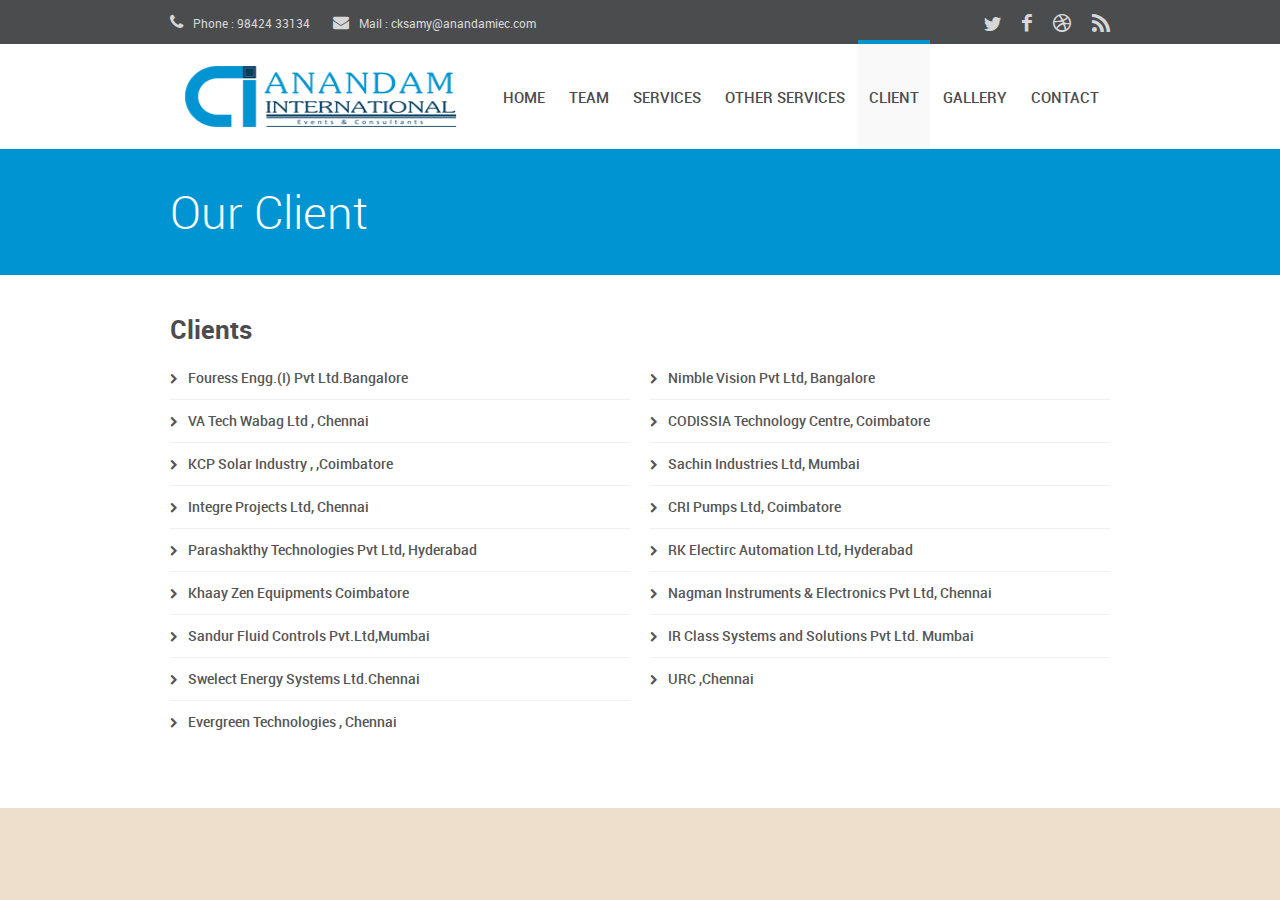
<file: client.html>
<!DOCTYPE html>
<html lang="en">

<!-- Mirrored from anandamiec.in/client.html by HTTrack Website Copier/3.x [XR&CO'2017], Sat, 12 Sep 2020 14:41:40 GMT -->

<head>
    <!-- Basic Page Needs -->
    <meta charset="utf-8">
    <title>Anandam International :: Our Client </title>
    <meta name="description" content="Invention Theme for corporate and creative sites, responsive and clean layout, more than color skins">
    <meta name="author" content="">
    <!-- Mobile Specific Metas -->
    <meta name="viewport" content="width=device-width, initial-scale=1, maximum-scale=1">
    <!-- Main Style -->
    <link rel="stylesheet" href="css/style.css">
    <!-- Color Style -->
    <link rel="stylesheet" href="css/skins/colors/red.css" name="colors">
    <!-- Layout Style -->
    <link rel="stylesheet" href="css/layout/wide.css" name="layout">
    <!-- Style Switcher Box -->
    <link rel="stylesheet" href="css/switcher/style.css">
    <!--[if lt IE 9]>
      <script src="js/html5.js"></script>
  <![endif]-->
    <!-- Favicons -->
    <link rel="shortcut icon" href="images/favicon.html">
</head>

<body>
    <div id="wrap" class="boxed">
        <header>
            <div class="top-bar">
                <div class="container clearfix">
                    <div class="slidedown">

                        <div class="eight columns">
                            <div class="phone-mail">
                                <a><i class="icon-phone"></i> Phone : 98424 33134</a>
                                <a href="info%40website.html"><i class="icon-envelope-alt"></i> Mail : cksamy@anandamiec.com</a>
                            </div>
                            <!-- End phone-mail -->
                        </div>
                        <div class="eight columns">
                            <div class="social">
                                <a href="#"><i class="social_icon-twitter s-14"></i></a>
                                <a href="#"><i class="social_icon-facebook s-18"></i></a>
                                <a href="#"><i class="social_icon-dribbble s-18"></i></a>
                                <a href="#"><i class="social_icon-rss s-18"></i></a>
                            </div>
                        </div>
                        <!-- End social-icons -->

                    </div>
                    <!-- End slidedown -->
                </div>
                <!-- End Container -->

            </div>
            <!-- End top-bar -->

            <div class="main-header">
                <div class="container clearfix">
                    <a href="#" class="down-button"><i class="icon-angle-down"></i></a>
                    <!-- this appear on small devices -->
                    <div class="one-third column">
                        <div class="logo">
                            <a href="index-2.html">
                                <img src="images/logo.png" alt="Invention - Creative Responsive Theme" />
                            </a>
                        </div>
                    </div>
                    <!-- End Logo -->

                    <div class="two-thirds column">
                        <nav id="menu" class="navigation" role="navigation">
                            <a href="#">Show navigation</a>
                            <!-- this appear on small devices -->
                            <ul id="nav">
                                <li><a href="index-3.html">Home</a></li>
                                <li><a href="team.html">Team</a></li>
                                <li><a href="our-services.html">Services</a></li>
                                <li><a href="other-services.html">Other Services</a></li>
                                <li class="active"><a href="client.html">Client</a></li>
                                <li><a href="gallery.html">Gallery</a></li>
                                <li><a href="contact.html">Contact</a></li>
                            </ul>
                        </nav>
                    </div>
                    <!-- End Menu -->

                </div>
                <!-- End Container -->
            </div>
            <!-- End main-header -->

        </header>
        <!-- <<< End Header >>> -->

        <div class="page-title">
            <div class="container clearfix">

                <div class="sixteen columns">
                    <h1>Our Client</h1>
                </div>

            </div>
            <!-- End Container -->
        </div>

        <div class="container main-content clearfix">

            <div style="float:left; width: 100%;">

                <div class="eight columns sidebar bottom-3">
                    <div class="widget categories">
                        <h3 class="title bottom-1">Clients</h3>
                        <!-- Title Widget -->
                        <ul class="arrow-list">
                            <li>Fouress Engg.(I) Pvt Ltd.Bangalore</li>
                            <li>VA Tech Wabag Ltd , Chennai</li>
                            <li>KCP Solar Industry , ,Coimbatore </li>
                            <li>Integre Projects Ltd, Chennai</li>
                            <li> Parashakthy Technologies Pvt Ltd, Hyderabad </li>
                            <li>Khaay Zen Equipments Coimbatore</li>
                            <li>Sandur Fluid Controls Pvt.Ltd,Mumbai</li>
                            <li>Swelect Energy Systems Ltd.Chennai</li>
                            <li>Evergreen Technologies , Chennai </li>
                        </ul>
                        <!-- End arrow-list -->
                    </div>
                </div>

                <div class="eight columns sidebar bottom-3">
                    <div class="widget categories">
                        <h3 class="title bottom-1">&nbsp;</h3>
                        <!-- Title Widget -->
                        <ul class="arrow-list">
                            <li>Nimble Vision Pvt Ltd, Bangalore</li>
                            <li>CODISSIA Technology Centre, Coimbatore</li>
                            <li>Sachin Industries Ltd, Mumbai</li>
                            <li>CRI Pumps Ltd, Coimbatore </li>
                            <li>RK Electirc Automation Ltd, Hyderabad</li>
                            <li>Nagman Instruments & Electronics Pvt Ltd, Chennai</li>
                            <li>IR Class Systems and Solutions Pvt Ltd. Mumbai</li>
                            <li>URC ,Chennai </li>
                        </ul>
                        <!-- End arrow-list -->
                    </div>
                </div>

            </div>



        </div>


        <!-- <<< End Footer >>> -->

    </div>
    <!-- End wrap -->

    <!-- Start JavaScript -->
    <script src="js/jquery-1.9.1.min.js"></script>
    <!-- jQuery library -->
    <script src="js/jquery.easing.1.3.min.js"></script>
    <!-- jQuery Easing -->
    <script src="js/jquery-ui/jquery.ui.core.js"></script>
    <!-- jQuery Ui Core-->
    <script src="js/jquery-ui/jquery.ui.widget.js"></script>
    <!-- jQuery Ui Widget -->
    <script src="js/jquery-ui/jquery.ui.accordion.js"></script>
    <!-- jQuery Ui accordion-->
    <script src="js/jquery-cookie.js"></script>
    <!-- jQuery cookie -->
    <script src="js/ddsmoothmenu.js"></script>
    <!-- Nav Menu ddsmoothmenu -->
    <script src="js/jquery.flexslider.js"></script>
    <!-- Flex Slider  -->
    <script src="js/colortip.js"></script>
    <!-- Colortip Tooltip Plugin  -->
    <script src="js/tytabs.js"></script>
    <!-- jQuery Plugin tytabs  -->
    <script src="js/jquery.ui.totop.js"></script>
    <!-- UItoTop plugin  -->
    <script src="js/carousel.js"></script>
    <!-- jQuery Carousel  -->
    <script src="js/jquery.isotope.min.js"></script>
    <!-- Isotope Filtering  -->
    <script src="js/twitter/jquery.tweet.js"></script>
    <!-- jQuery Tweets -->
    <script src="js/jflickrfeed.min.js"></script>
    <!-- jQuery Flickr -->
    <script src="js/social-options.js"></script>
    <!-- social options , twitter, flickr.. -->
    <script src="js/doubletaptogo.js"></script>
    <!-- Touch-friendly Script  -->
    <script src="js/fancybox/jquery.fancybox.js"></script>
    <!-- jQuery FancyBox -->
    <script src="js/jquery.sticky.js"></script>
    <!-- jQuery Sticky -->
    <script src="js/custom.js"></script>
    <!-- Custom Js file for javascript in html -->
    <!-- End JavaScript -->

</body>

<!-- Mirrored from anandamiec.in/client.html by HTTrack Website Copier/3.x [XR&CO'2017], Sat, 12 Sep 2020 14:41:40 GMT -->

</html>
</file>
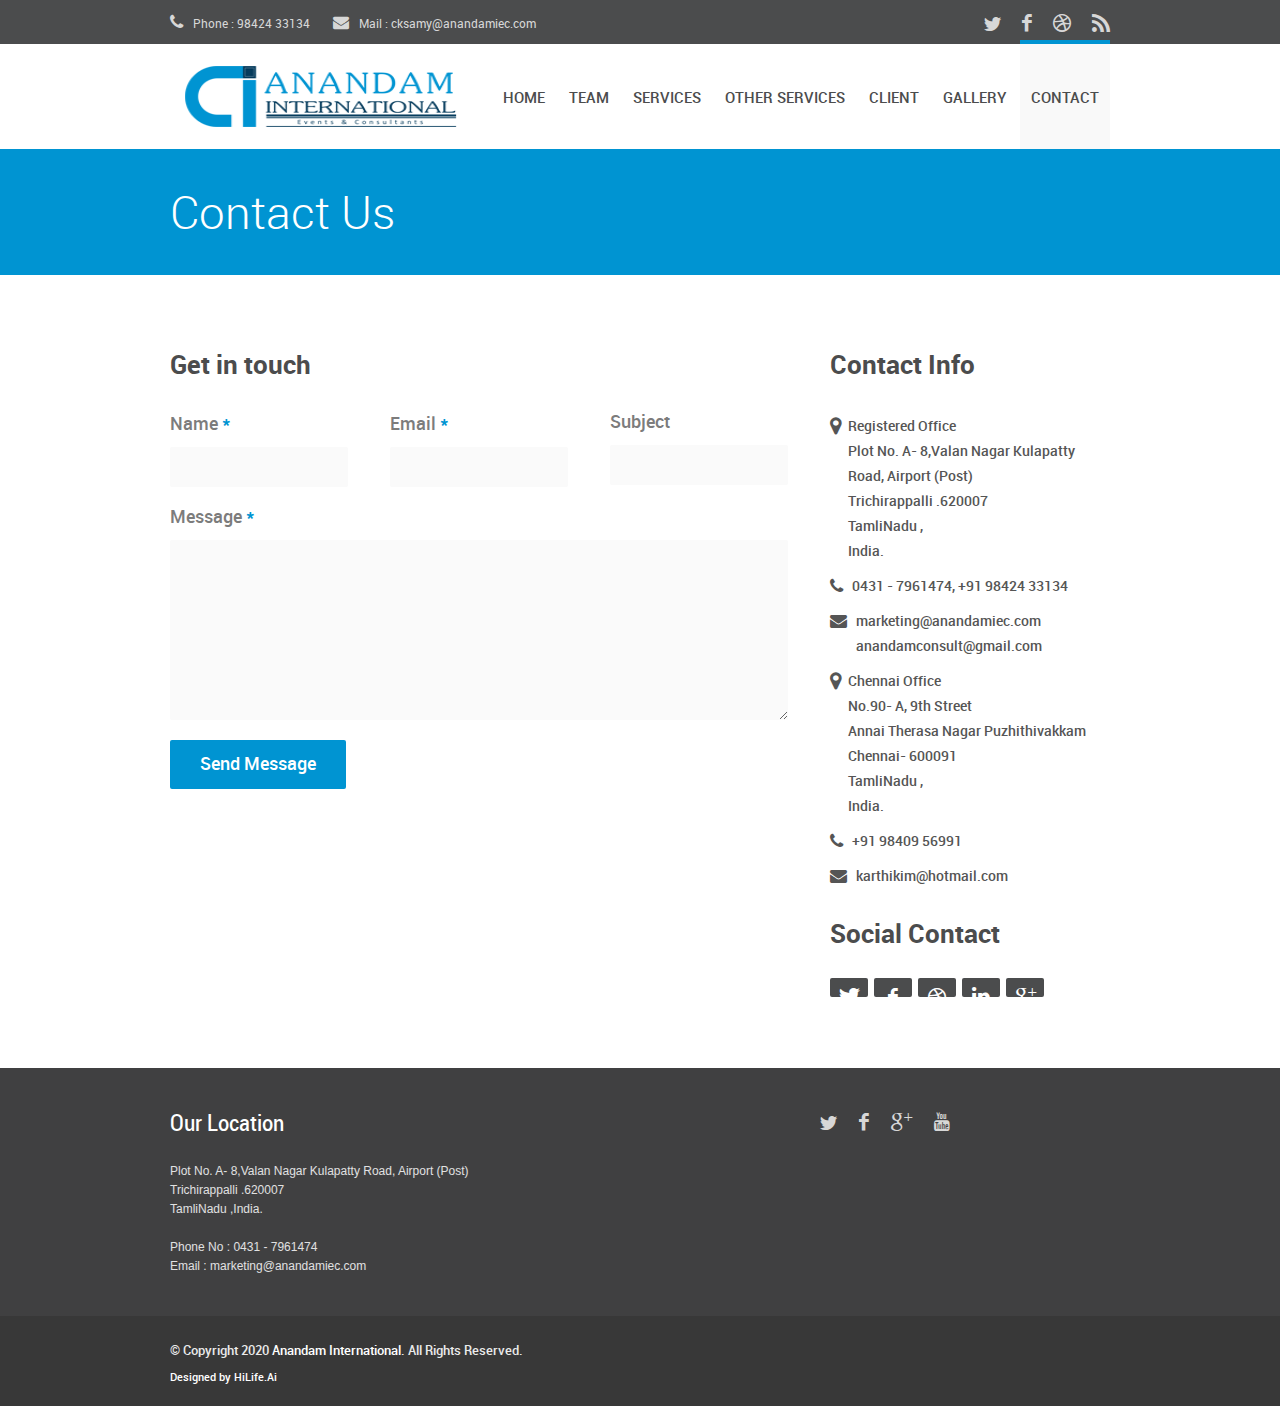
<file: contact.html>
<!DOCTYPE html>
<html lang="en">

<!-- Mirrored from anandamiec.in/contact.html by HTTrack Website Copier/3.x [XR&CO'2017], Sat, 12 Sep 2020 14:45:21 GMT -->

<head>
    <!-- Basic Page Needs -->
    <meta charset="utf-8">
    <title>Anandam International :: Contact Us </title>
    <meta name="description" content="Invention Theme for corporate and creative sites, responsive and clean layout, more than color skins">
    <meta name="author" content="">
    <!-- Mobile Specific Metas -->
    <meta name="viewport" content="width=device-width, initial-scale=1, maximum-scale=1">
    <!-- Main Style -->
    <link rel="stylesheet" href="css/style.css">
    <!-- Color Style -->
    <link rel="stylesheet" href="css/skins/colors/red.css" name="colors">
    <!-- Layout Style -->
    <link rel="stylesheet" href="css/layout/wide.css" name="layout">
    <!-- Style Switcher Box -->
    <link rel="stylesheet" href="css/switcher/style.css">
    <!--[if lt IE 9]>
      <script src="js/html5.js"></script>
  <![endif]-->
    <!-- Favicons -->
    <link rel="shortcut icon" href="images/favicon.html">
</head>

<body>
    <div id="wrap" class="boxed">
        <header>
            <div class="top-bar">
                <div class="container clearfix">
                    <div class="slidedown">

                        <div class="eight columns">
                            <div class="phone-mail">
                                <a><i class="icon-phone"></i> Phone : 98424 33134</a>
                                <a href="info%40website.html"><i class="icon-envelope-alt"></i> Mail : cksamy@anandamiec.com</a>
                            </div>
                            <!-- End phone-mail -->
                        </div>
                        <div class="eight columns">
                            <div class="social">
                                <a href="#"><i class="social_icon-twitter s-14"></i></a>
                                <a href="#"><i class="social_icon-facebook s-18"></i></a>
                                <a href="#"><i class="social_icon-dribbble s-18"></i></a>
                                <a href="#"><i class="social_icon-rss s-18"></i></a>
                            </div>
                        </div>
                        <!-- End social-icons -->

                    </div>
                    <!-- End slidedown -->
                </div>
                <!-- End Container -->

            </div>
            <!-- End top-bar -->

            <div class="main-header">
                <div class="container clearfix">
                    <a href="#" class="down-button"><i class="icon-angle-down"></i></a>
                    <!-- this appear on small devices -->
                    <div class="one-third column">
                        <div class="logo">
                            <a href="index-2.html">
                                <img src="images/logo.png" alt="Invention - Creative Responsive Theme" />
                            </a>
                        </div>
                    </div>
                    <!-- End Logo -->

                    <div class="two-thirds column">
                        <nav id="menu" class="navigation" role="navigation">
                            <a href="#">Show navigation</a>
                            <!-- this appear on small devices -->
                            <ul id="nav">
                                <li><a href="index-3.html">Home</a></li>
                                <li><a href="team.html">Team</a></li>
                                <li><a href="our-services.html">Services</a></li>
                                <li><a href="other-services.html">Other Services</a></li>
                                <li><a href="client.html">Client</a></li>
                                <li><a href="gallery.html">Gallery</a></li>
                                <li class="active"><a href="contact.html">Contact</a></li>
                            </ul>
                        </nav>
                    </div>
                    <!-- End Menu -->

                </div>
                <!-- End Container -->
            </div>
            <!-- End main-header -->

        </header>
        <!-- <<< End Header >>> -->

        <div class="page-title">
            <div class="container clearfix">

                <div class="sixteen columns">
                    <h1>Contact Us</h1>
                </div>

            </div>
            <!-- End Container -->
        </div>


        <div class="container main-content clearfix">

            <div class="eleven columns top-3 bottom-2">
                <h3 class="title bottom-2">Get in touch</h3>

                <div id="note"></div>
                <!-- End notification -->

                <div id="fields">

                    <form id="ajax-contact-form" action="#">

                        <div class="form-box">
                            <label>Name <small>*</small></label>
                            <input type="text" name="name" class="text">
                        </div>
                        <!-- End Box -->

                        <div class="form-box">
                            <label>Email <small>*</small></label>
                            <input type="text" name="email" class="text">
                        </div>
                        <!-- End Box -->

                        <div class="form-box last">
                            <label>Subject </label>
                            <input type="text" name="subject" class="text">
                        </div>
                        <!-- End Box -->

                        <div class="form-box big">
                            <label>Message <small>*</small></label>
                            <textarea name="message"></textarea>
                        </div>
                        <!-- End Box -->

                        <div class="clearfix"></div>

                        <input type="submit" value="Send Message" class="button medium color" />

                    </form>

                </div>
                <!-- End fields -->

            </div>

            <div class="five columns top-3 bottom-2">
                <h3 class="title bottom-2">Contact Info</h3>

                <ul class="address-info">
                    <li><b>Registered Office</b> <br> Plot No. A- 8,Valan Nagar Kulapatty Road, Airport (Post)<br> Trichirappalli .620007<br> TamliNadu ,<br>India.</li>
                </ul>

                <ul class="phone-info">
                    <li>0431 - 7961474, +91 98424 33134</li>
                </ul>
                <ul class="email-info">
                    <li>marketing@anandamiec.com <br> anandamconsult@gmail.com </li>

                </ul>

                <ul class="address-info">
                    <li><b>Chennai Office</b> <br> No.90- A, 9th Street <br> Annai Therasa Nagar Puzhithivakkam Chennai- 600091<br> TamliNadu ,<br>India.</li>
                </ul>

                <ul class="phone-info">
                    <li>+91 98409 56991</li>
                </ul>

                <ul class="email-info">
                    <li>karthikim@hotmail.com </li>

                </ul>

                <h3 class="title top-2 bottom-2">Social Contact</h3>
                <div class="share-social">
                    <a href="#" target="_blank"><i class="social_icon-twitter s-17 white"></i></a>
                    <a href="#" target="_blank"><i class="social_icon-facebook s-18 white"></i></a>
                    <a href="#" target="_blank"><i class="social_icon-dribbble s-18 white"></i></a>
                    <a href="#" target="_blank"><i class="social_icon-linkedin s-17 white"></i></a>
                    <a href="#" target="_blank"><i class="social_icon-gplus s-18 white"></i></a>
                </div>

            </div>

        </div>

        <footer>

            <div class="footer-top">
                <div class="container clearfix">


                    <!-- End Flickr Widget -->

                    <div class="one-third column widget">
                        <div class="subscribe">
                            <h3 class="title">Our Location</h3>
                            <p>Plot No. A- 8,Valan Nagar Kulapatty Road, Airport (Post) Trichirappalli .620007<br> TamliNadu ,India.<br><br></p>
                            <p>Phone No : 0431 - 7961474</p>
                            <p>Email : marketing@anandamiec.com</p>

                        </div>
                    </div>
                    <!-- End Subscribe Widget -->
                    <div class="eight columns">
                        <div class="social">
                            <a href="#"><i class="social_icon-twitter s-14"></i></a>
                            <a href="#"><i class="social_icon-facebook s-18"></i></a>
                            <a href="#"><i class="social_icon-gplus s-18"></i></a>
                            <a href="#"><i class="social_icon-youtube s-18"></i></a>
                        </div>
                    </div>
                </div>
                <!-- End container -->
            </div>
            <!-- End footer-top -->

            <div class="footer-down">
                <div class="container clearfix">

                    <div class="eight columns">
                        <span class="copyright">
         © Copyright 2020 <a href="#">Anandam International</a>. All Rights Reserved. <br><br> 
         <a href="https://hilifeai.com/" target="_blank" style="font-size: smaller;">Designed by HiLife.Ai</a></span>
                    </div>
                    <!-- End copyright -->


                    <!-- End social icons -->

                </div>
                <!-- End container -->
            </div>
            <!-- End footer-top -->

        </footer>
        <!-- <<< End Footer >>> -->

    </div>
    <!-- End wrap -->

    <!-- Start JavaScript -->
    <script src="js/jquery-1.9.1.min.js"></script>
    <!-- jQuery library -->
    <script src="js/jquery.easing.1.3.min.js"></script>
    <!-- jQuery Easing -->
    <script src="js/jquery-ui/jquery.ui.core.js"></script>
    <!-- jQuery Ui Core-->
    <script src="js/jquery-ui/jquery.ui.widget.js"></script>
    <!-- jQuery Ui Widget -->
    <script src="js/jquery-ui/jquery.ui.accordion.js"></script>
    <!-- jQuery Ui accordion-->
    <script src="js/jquery-cookie.js"></script>
    <!-- jQuery cookie -->
    <script src="js/ddsmoothmenu.js"></script>
    <!-- Nav Menu ddsmoothmenu -->
    <script src="js/jquery.flexslider.js"></script>
    <!-- Flex Slider  -->
    <script src="js/colortip.js"></script>
    <!-- Colortip Tooltip Plugin  -->
    <script src="js/tytabs.js"></script>
    <!-- jQuery Plugin tytabs  -->
    <script src="js/jquery.ui.totop.js"></script>
    <!-- UItoTop plugin  -->
    <script src="js/carousel.js"></script>
    <!-- jQuery Carousel  -->
    <script src="js/jquery.isotope.min.js"></script>
    <!-- Isotope Filtering  -->
    <script src="js/twitter/jquery.tweet.js"></script>
    <!-- jQuery Tweets -->
    <script src="js/jflickrfeed.min.js"></script>
    <!-- jQuery Flickr -->
    <script src="js/social-options.js"></script>
    <!-- social options , twitter, flickr.. -->
    <script src="js/doubletaptogo.js"></script>
    <!-- Touch-friendly Script  -->
    <script src="js/fancybox/jquery.fancybox.js"></script>
    <!-- jQuery FancyBox -->
    <script src="js/jquery.sticky.js"></script>
    <!-- jQuery Sticky -->
    <script src="js/custom.js"></script>
    <!-- Custom Js file for javascript in html -->
    <!-- End JavaScript -->

</body>

<!-- Mirrored from anandamiec.in/contact.html by HTTrack Website Copier/3.x [XR&CO'2017], Sat, 12 Sep 2020 14:45:21 GMT -->

</html>
</file>
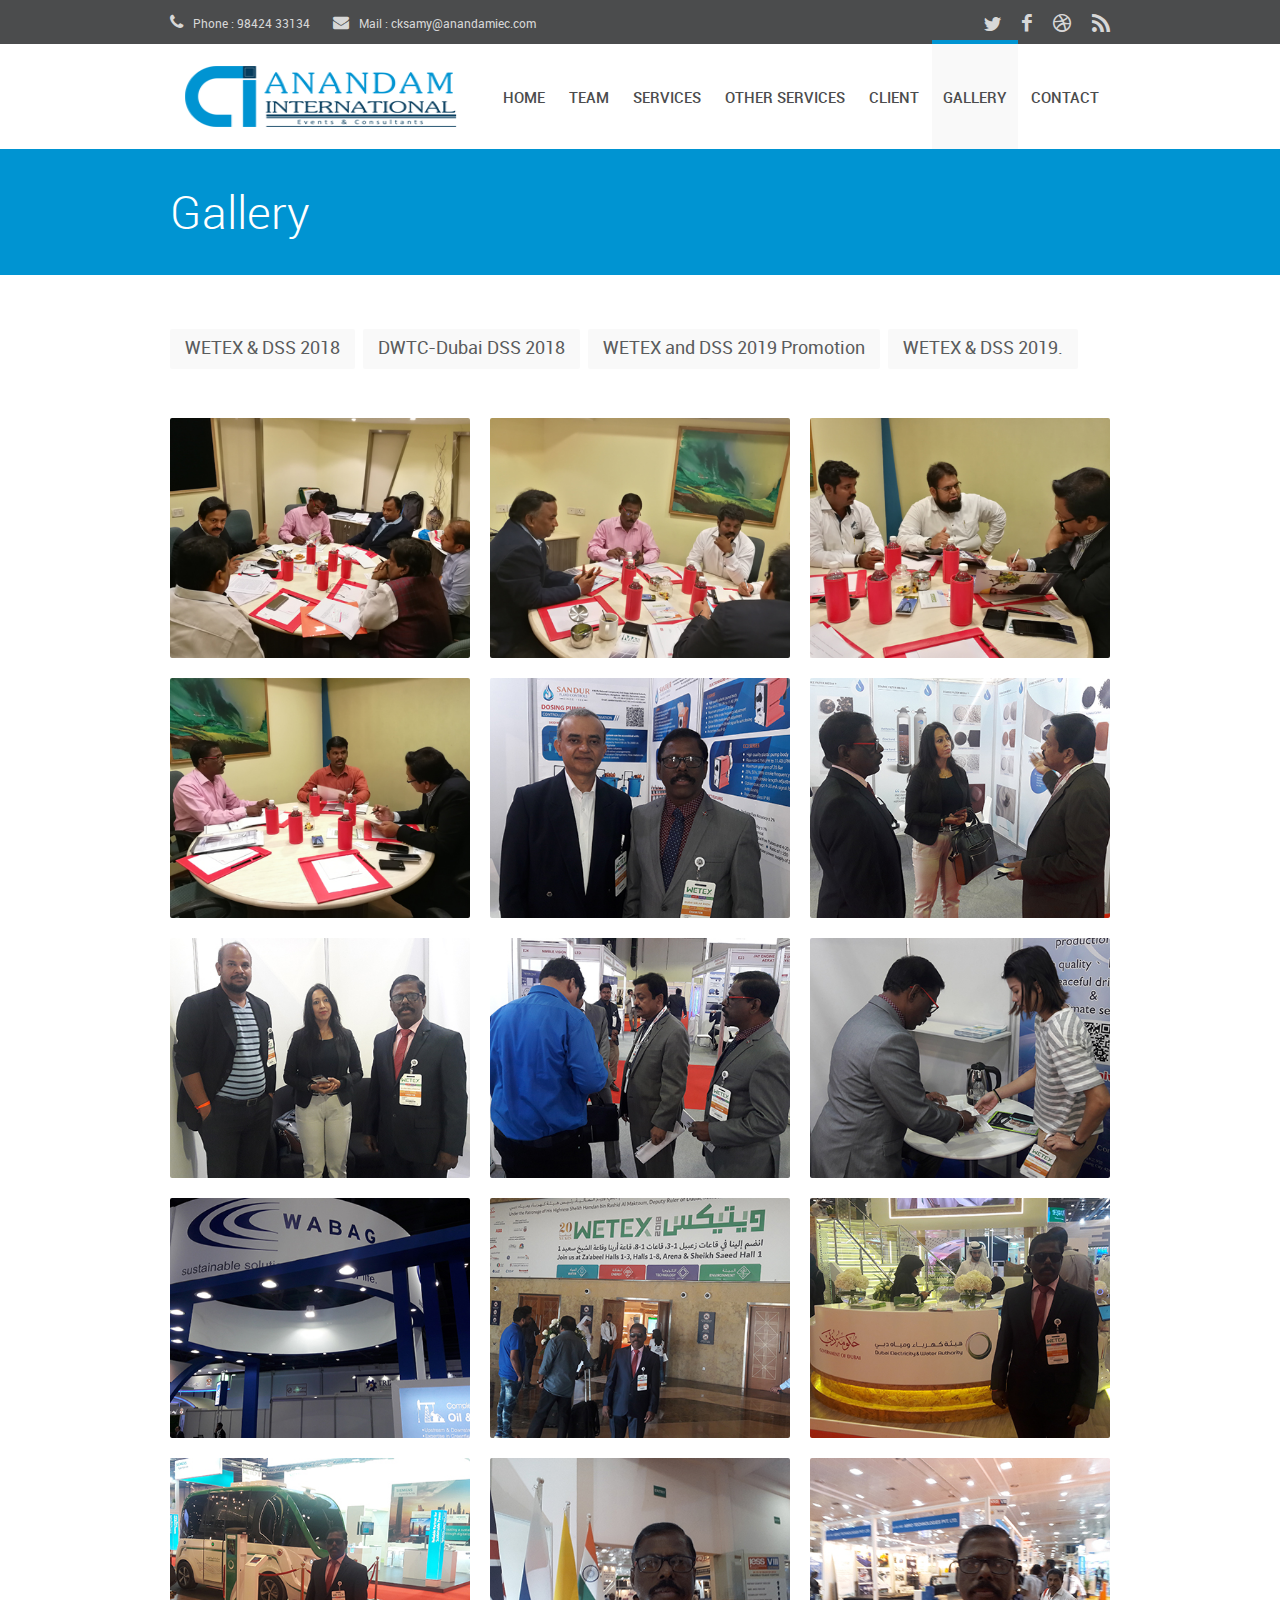
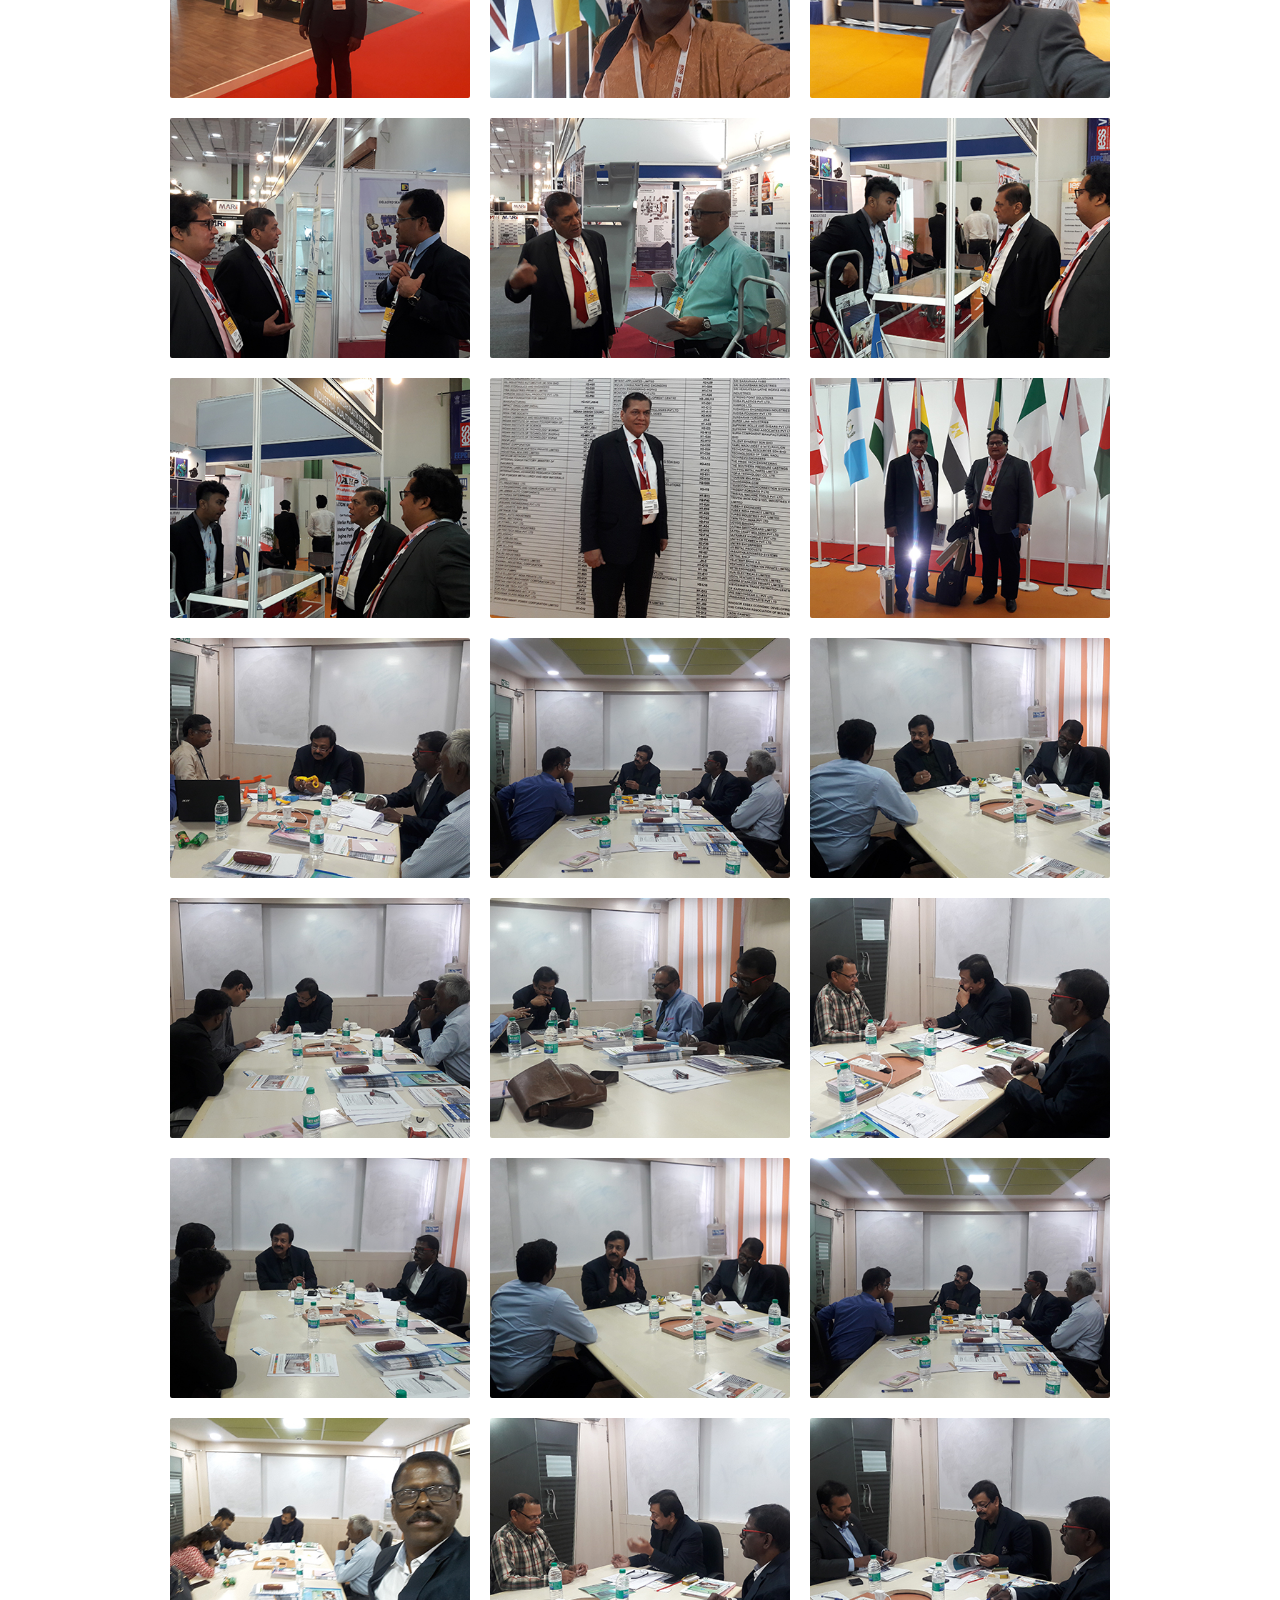
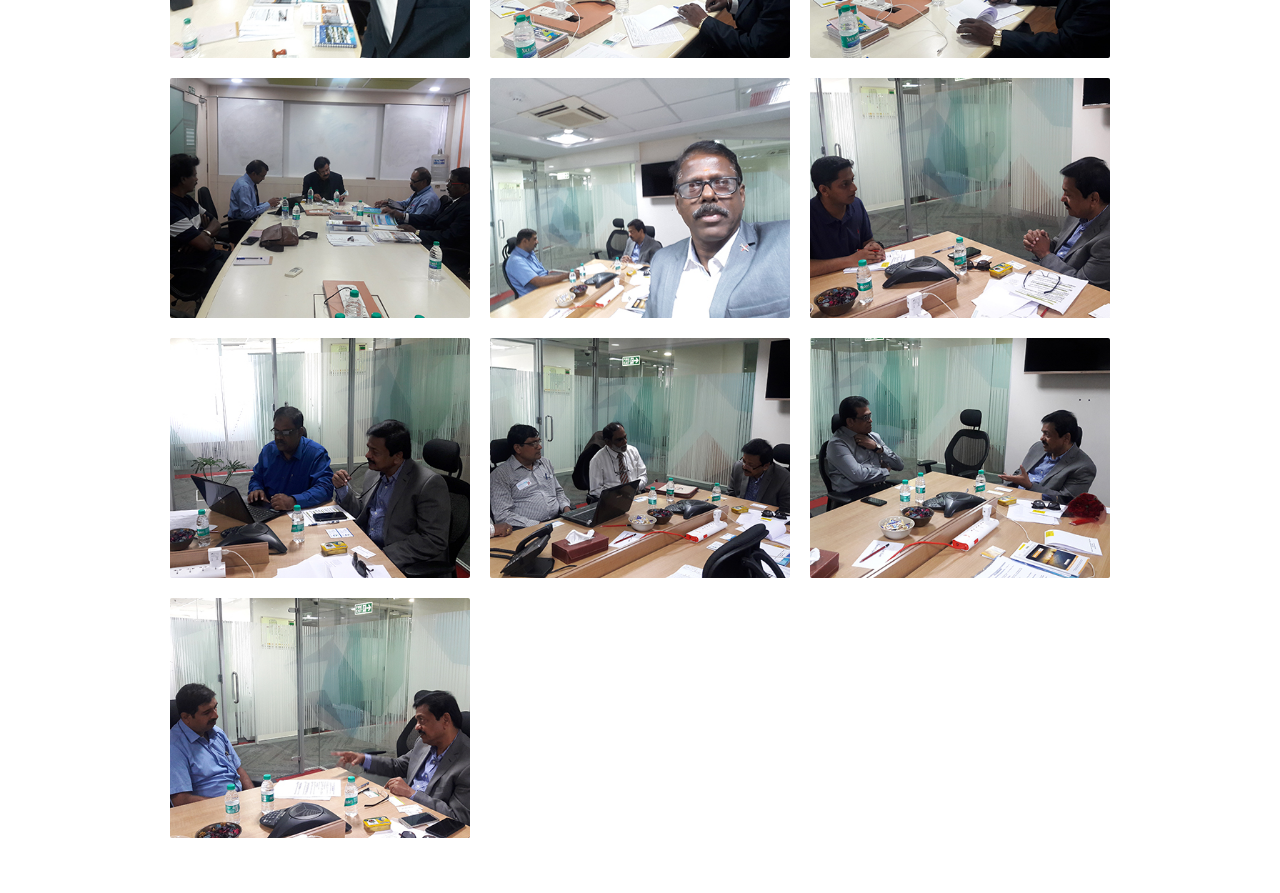
<file: gallery.html>
<!DOCTYPE html>
<html lang="en">

<!-- Mirrored from anandamiec.in/gallery.html by HTTrack Website Copier/3.x [XR&CO'2017], Sat, 12 Sep 2020 14:41:40 GMT -->

<head>
    <!-- Basic Page Needs -->
    <meta charset="utf-8">
    <title>Anandam International :: Gallery </title>
    <meta name="description" content="Invention Theme for corporate and creative sites, responsive and clean layout, more than color skins">
    <meta name="author" content="">
    <!-- Mobile Specific Metas -->
    <meta name="viewport" content="width=device-width, initial-scale=1, maximum-scale=1">
    <!-- Main Style -->
    <link rel="stylesheet" href="css/style.css">
    <!-- Color Style -->
    <link rel="stylesheet" href="css/skins/colors/red.css" name="colors">
    <!-- Layout Style -->
    <link rel="stylesheet" href="css/layout/wide.css" name="layout">
    <!-- Style Switcher Box -->
    <link rel="stylesheet" href="css/switcher/style.css">
    <!--[if lt IE 9]>
      <script src="js/html5.js"></script>
  <![endif]-->
    <!-- Favicons -->
    <link rel="shortcut icon" href="images/favicon.html">
</head>

<body>
    <div id="wrap" class="boxed">
        <header>
            <div class="top-bar">
                <div class="container clearfix">
                    <div class="slidedown">

                        <div class="eight columns">
                            <div class="phone-mail">
                                <a><i class="icon-phone"></i> Phone : 98424 33134</a>
                                <a href="info%40website.html"><i class="icon-envelope-alt"></i> Mail : cksamy@anandamiec.com</a>
                            </div>
                            <!-- End phone-mail -->
                        </div>
                        <div class="eight columns">
                            <div class="social">
                                <a href="#"><i class="social_icon-twitter s-14"></i></a>
                                <a href="#"><i class="social_icon-facebook s-18"></i></a>
                                <a href="#"><i class="social_icon-dribbble s-18"></i></a>
                                <a href="#"><i class="social_icon-rss s-18"></i></a>
                            </div>
                        </div>
                        <!-- End social-icons -->

                    </div>
                    <!-- End slidedown -->
                </div>
                <!-- End Container -->

            </div>
            <!-- End top-bar -->

            <div class="main-header">
                <div class="container clearfix">
                    <a href="#" class="down-button"><i class="icon-angle-down"></i></a>
                    <!-- this appear on small devices -->
                    <div class="one-third column">
                        <div class="logo">
                            <a href="index-2.html">
                                <img src="images/logo.png" alt="Invention - Creative Responsive Theme" />
                            </a>
                        </div>
                    </div>
                    <!-- End Logo -->

                    <div class="two-thirds column">
                        <nav id="menu" class="navigation" role="navigation">
                            <a href="#">Show navigation</a>
                            <!-- this appear on small devices -->
                            <ul id="nav">
                                <li><a href="index-3.html">Home</a></li>
                                <li><a href="team.html">Team</a></li>
                                <li><a href="our-services.html">Services</a></li>
                                <li><a href="other-services.html">Other Services</a></li>
                                <li><a href="client.html">Client</a></li>
                                <li class="active"><a href="gallery.html">Gallery</a></li>
                                <li><a href="contact.html">Contact</a></li>
                            </ul>
                        </nav>
                    </div>
                    <!-- End Menu -->

                </div>
                <!-- End Container -->
            </div>
            <!-- End main-header -->

        </header>
        <!-- <<< End Header >>> -->

        <div class="page-title">
            <div class="container clearfix">

                <div class="sixteen columns">
                    <h1>Gallery</h1>
                </div>

            </div>
            <!-- End Container -->
        </div>

        <div class="container main-content clearfix">

            <div class="portfolio bottom-3">

                <div class="sixteen columns">
                    <div class="title clearfix" id="options">
                        <ul id="filters" class="option-set clearfix" data-option-key="filter">

                            <li><a href="#filter" data-option-value=".DSS">WETEX &amp; DSS 2018</a></li>
                            <li><a href="#filter" data-option-value=".DWTC">DWTC-Dubai DSS 2018 </a></li>
                            <li><a href="#filter" data-option-value=".Promotion">WETEX and DSS 2019 Promotion </a></li>
                            <li><a href="#filter" data-option-value=".DSSS">WETEX &amp; DSS 2019.</a></li>
                        </ul>
                    </div>
                </div>
                <!-- End options -->

                <div class="clearfix"></div>

                <div id="contain">

                    <!-- =================================================== -->

                    <!-- item 1 -->
                    <div class="one-third column item element-3 DSS" data-categories="DSS">
                        <img src="images/img/portfolio/001/01.jpg" alt="" class="pic" />
                    </div>
                    <div class="one-third column item element-3 DSS" data-categories="DSS">
                        <img src="images/img/portfolio/001/02.jpg" alt="" class="pic" />
                    </div>
                    <div class="one-third column item element-3 DSS" data-categories="DSS">
                        <img src="images/img/portfolio/001/03.jpg" alt="" class="pic" />
                    </div>
                    <div class="one-third column item element-3 DSS" data-categories="DSS">
                        <img src="images/img/portfolio/001/04.jpg" alt="" class="pic" />
                    </div>
                    <!-- End -->

                    <!-- item 2 -->
                    <div class="one-third column item element-3 DWTC" data-categories="DWTC">
                        <img src="images/img/portfolio/002/01.jpg" alt="" class="pic" />
                    </div>
                    <div class="one-third column item element-3 DWTC" data-categories="DWTC">
                        <img src="images/img/portfolio/002/02.jpg" alt="" class="pic" />
                    </div>
                    <div class="one-third column item element-3 DWTC" data-categories="DWTC">
                        <img src="images/img/portfolio/002/03.jpg" alt="" class="pic" />
                    </div>
                    <div class="one-third column item element-3 DWTC" data-categories="DWTC">
                        <img src="images/img/portfolio/002/04.jpg" alt="" class="pic" />
                    </div>
                    <div class="one-third column item element-3 DWTC" data-categories="DWTC">
                        <img src="images/img/portfolio/002/05.jpg" alt="" class="pic" />
                    </div>
                    <div class="one-third column item element-3 DWTC" data-categories="DWTC">
                        <img src="images/img/portfolio/002/06.jpg" alt="" class="pic" />
                    </div>
                    <div class="one-third column item element-3 DWTC" data-categories="DWTC">
                        <img src="images/img/portfolio/002/07.jpg" alt="" class="pic" />
                    </div>
                    <div class="one-third column item element-3 DWTC" data-categories="DWTC">
                        <img src="images/img/portfolio/002/08.jpg" alt="" class="pic" />
                    </div>
                    <div class="one-third column item element-3 DWTC" data-categories="DWTC">
                        <img src="images/img/portfolio/002/09.jpg" alt="" class="pic" />
                    </div>
                    <div class="one-third column item element-3 DWTC" data-categories="DWTC">
                        <img src="images/img/portfolio/002/10.jpg" alt="" class="pic" />
                    </div>
                    <div class="one-third column item element-3 DWTC" data-categories="DWTC">
                        <img src="images/img/portfolio/002/11.jpg" alt="" class="pic" />
                    </div>
                    <div class="one-third column item element-3 DWTC" data-categories="DWTC">
                        <img src="images/img/portfolio/002/12.jpg" alt="" class="pic" />
                    </div>
                    <div class="one-third column item element-3 DWTC" data-categories="DWTC">
                        <img src="images/img/portfolio/002/13.jpg" alt="" class="pic" />
                    </div>
                    <div class="one-third column item element-3 DWTC" data-categories="DWTC">
                        <img src="images/img/portfolio/002/14.jpg" alt="" class="pic" />
                    </div>
                    <div class="one-third column item element-3 DWTC" data-categories="DWTC">
                        <img src="images/img/portfolio/002/15.jpg" alt="" class="pic" />
                    </div>
                    <div class="one-third column item element-3 DWTC" data-categories="DWTC">
                        <img src="images/img/portfolio/002/16.jpg" alt="" class="pic" />
                    </div>
                    <div class="one-third column item element-3 DWTC" data-categories="DWTC">
                        <img src="images/img/portfolio/002/17.jpg" alt="" class="pic" />
                    </div>
                    <!-- End -->

                    <!-- item 3 -->
                    <div class="one-third column item element-3 Promotion" data-categories="Promotion">
                        <img src="images/img/portfolio/003/01.jpg" alt="" class="pic" />
                    </div>
                    <div class="one-third column item element-3 Promotion" data-categories="Promotion">
                        <img src="images/img/portfolio/003/02.jpg" alt="" class="pic" />
                    </div>
                    <div class="one-third column item element-3 Promotion" data-categories="Promotion">
                        <img src="images/img/portfolio/003/03.jpg" alt="" class="pic" />
                    </div>
                    <div class="one-third column item element-3 Promotion" data-categories="Promotion">
                        <img src="images/img/portfolio/003/04.jpg" alt="" class="pic" />
                    </div>
                    <div class="one-third column item element-3 Promotion" data-categories="Promotion">
                        <img src="images/img/portfolio/003/05.jpg" alt="" class="pic" />
                    </div>
                    <div class="one-third column item element-3 Promotion" data-categories="Promotion">
                        <img src="images/img/portfolio/003/06.jpg" alt="" class="pic" />
                    </div>
                    <div class="one-third column item element-3 Promotion" data-categories="Promotion">
                        <img src="images/img/portfolio/003/07.jpg" alt="" class="pic" />
                    </div>
                    <div class="one-third column item element-3 Promotion" data-categories="Promotion">
                        <img src="images/img/portfolio/003/08.jpg" alt="" class="pic" />
                    </div>
                    <div class="one-third column item element-3 Promotion" data-categories="Promotion">
                        <img src="images/img/portfolio/003/09.jpg" alt="" class="pic" />
                    </div>
                    <div class="one-third column item element-3 Promotion" data-categories="Promotion">
                        <img src="images/img/portfolio/003/10.jpg" alt="" class="pic" />
                    </div>
                    <div class="one-third column item element-3 Promotion" data-categories="Promotion">
                        <img src="images/img/portfolio/003/11.jpg" alt="" class="pic" />
                    </div>
                    <div class="one-third column item element-3 Promotion" data-categories="Promotion">
                        <img src="images/img/portfolio/003/12.jpg" alt="" class="pic" />
                    </div>
                    <div class="one-third column item element-3 Promotion" data-categories="Promotion">
                        <img src="images/img/portfolio/003/13.jpg" alt="" class="pic" />
                    </div>
                    <!-- End -->

                    <!-- =================================================== -->

                    <!-- item 4 -->
                    <div class="one-third column item element-3 DSSS" data-categories="DSSS">
                        <img src="images/img/portfolio/004/01.jpg" alt="" class="pic" />
                    </div>
                    <div class="one-third column item element-3 DSSS" data-categories="DSSS">
                        <img src="images/img/portfolio/004/02.jpg" alt="" class="pic" />
                    </div>
                    <div class="one-third column item element-3 DSSS" data-categories="DSSS">
                        <img src="images/img/portfolio/004/03.jpg" alt="" class="pic" />
                    </div>
                    <div class="one-third column item element-3 DSSS" data-categories="DSSS">
                        <img src="images/img/portfolio/004/04.jpg" alt="" class="pic" />
                    </div>
                    <div class="one-third column item element-3 DSSS" data-categories="DSSS">
                        <img src="images/img/portfolio/004/05.jpg" alt="" class="pic" />
                    </div>
                    <div class="one-third column item element-3 DSSS" data-categories="DSSS">
                        <img src="images/img/portfolio/004/06.jpg" alt="" class="pic" />
                    </div>
                    <!-- End -->

                    <!-- =================================================== -->

                </div>
                <!-- End contain-->

            </div>
            <!-- End portfolio -->

        </div>


        <!-- <<< End Footer >>> -->

    </div>
    <!-- End wrap -->

    <!-- Start JavaScript -->
    <script src="js/jquery-1.9.1.min.js"></script>
    <!-- jQuery library -->
    <script src="js/jquery.easing.1.3.min.js"></script>
    <!-- jQuery Easing -->
    <script src="js/jquery-ui/jquery.ui.core.js"></script>
    <!-- jQuery Ui Core-->
    <script src="js/jquery-ui/jquery.ui.widget.js"></script>
    <!-- jQuery Ui Widget -->
    <script src="js/jquery-ui/jquery.ui.accordion.js"></script>
    <!-- jQuery Ui accordion-->
    <script src="js/jquery-cookie.js"></script>
    <!-- jQuery cookie -->
    <script src="js/ddsmoothmenu.js"></script>
    <!-- Nav Menu ddsmoothmenu -->
    <script src="js/jquery.flexslider.js"></script>
    <!-- Flex Slider  -->
    <script src="js/colortip.js"></script>
    <!-- Colortip Tooltip Plugin  -->
    <script src="js/tytabs.js"></script>
    <!-- jQuery Plugin tytabs  -->
    <script src="js/jquery.ui.totop.js"></script>
    <!-- UItoTop plugin  -->
    <script src="js/carousel.js"></script>
    <!-- jQuery Carousel  -->
    <script src="js/jquery.isotope.min.js"></script>
    <!-- Isotope Filtering  -->
    <script src="js/twitter/jquery.tweet.js"></script>
    <!-- jQuery Tweets -->
    <script src="js/jflickrfeed.min.js"></script>
    <!-- jQuery Flickr -->
    <script src="js/social-options.js"></script>
    <!-- social options , twitter, flickr.. -->
    <script src="js/doubletaptogo.js"></script>
    <!-- Touch-friendly Script  -->
    <script src="js/fancybox/jquery.fancybox.js"></script>
    <!-- jQuery FancyBox -->
    <script src="js/jquery.sticky.js"></script>
    <!-- jQuery Sticky -->
    <script src="js/custom.js"></script>
    <!-- Custom Js file for javascript in html -->
    <!-- End JavaScript -->

</body>

<!-- Mirrored from anandamiec.in/gallery.html by HTTrack Website Copier/3.x [XR&CO'2017], Sat, 12 Sep 2020 14:45:21 GMT -->

</html>
</file>
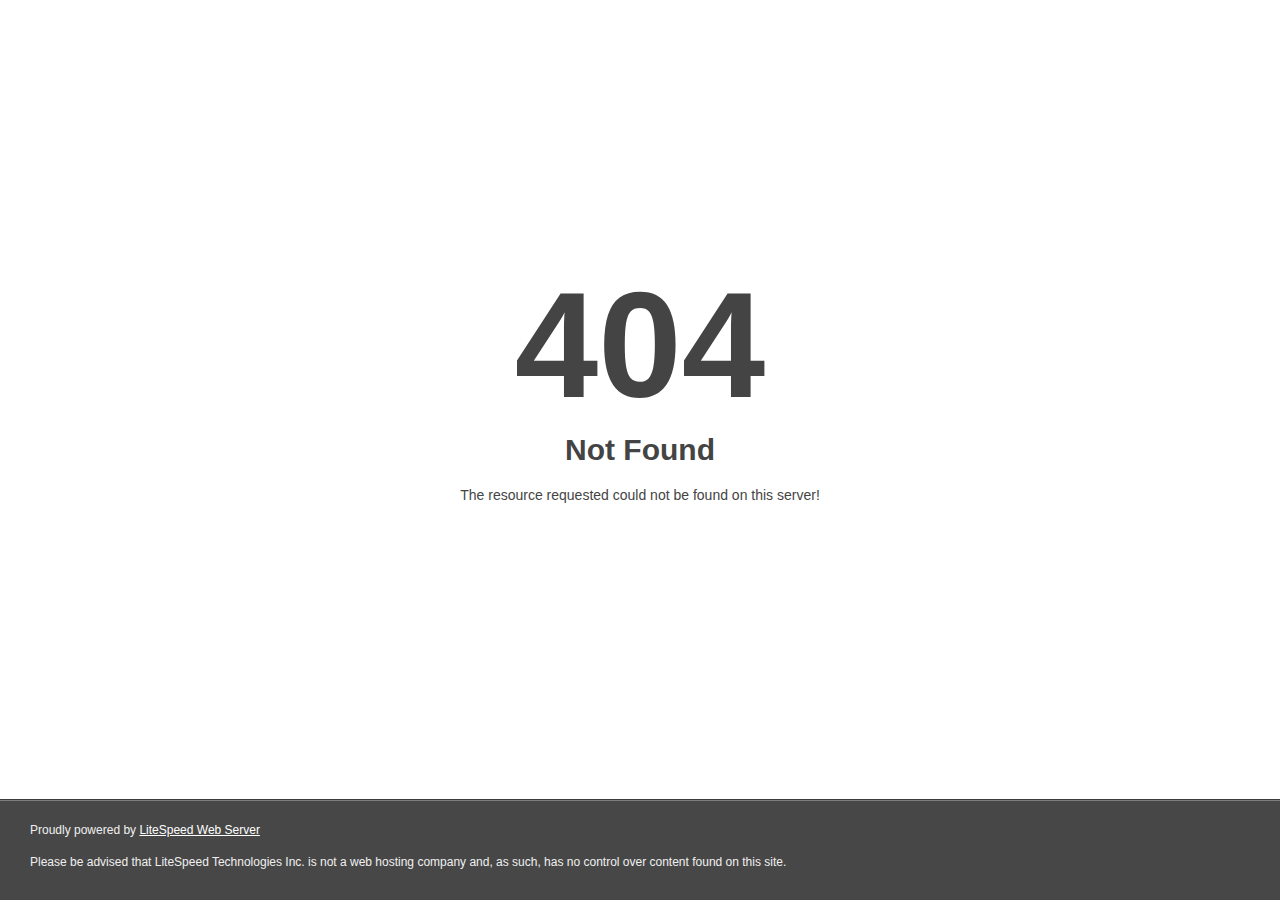
<file: index-2.html>
<!DOCTYPE html>
<html style="height:100%">
<head>
<meta name="viewport" content="width=device-width, initial-scale=1, shrink-to-fit=no">
<title> 404 Not Found
</title></head>
<body style="color: #444; margin:0;font: normal 14px/20px Arial, Helvetica, sans-serif; height:100%; background-color: #fff;">
<div style="height:auto; min-height:100%; ">     <div style="text-align: center; width:800px; margin-left: -400px; position:absolute; top: 30%; left:50%;">
        <h1 style="margin:0; font-size:150px; line-height:150px; font-weight:bold;">404</h1>
<h2 style="margin-top:20px;font-size: 30px;">Not Found
</h2>
<p>The resource requested could not be found on this server!</p>
</div></div><div style="color:#f0f0f0; font-size:12px;margin:auto;padding:0px 30px 0px 30px;position:relative;clear:both;height:100px;margin-top:-101px;background-color:#474747;border-top: 1px solid rgba(0,0,0,0.15);box-shadow: 0 1px 0 rgba(255, 255, 255, 0.3) inset;">
<br>Proudly powered by  <a style="color:#fff;" href="http://www.litespeedtech.com/error-page">LiteSpeed Web Server</a><p>Please be advised that LiteSpeed Technologies Inc. is not a web hosting company and, as such, has no control over content found on this site.</p></div></body></html>
</file>
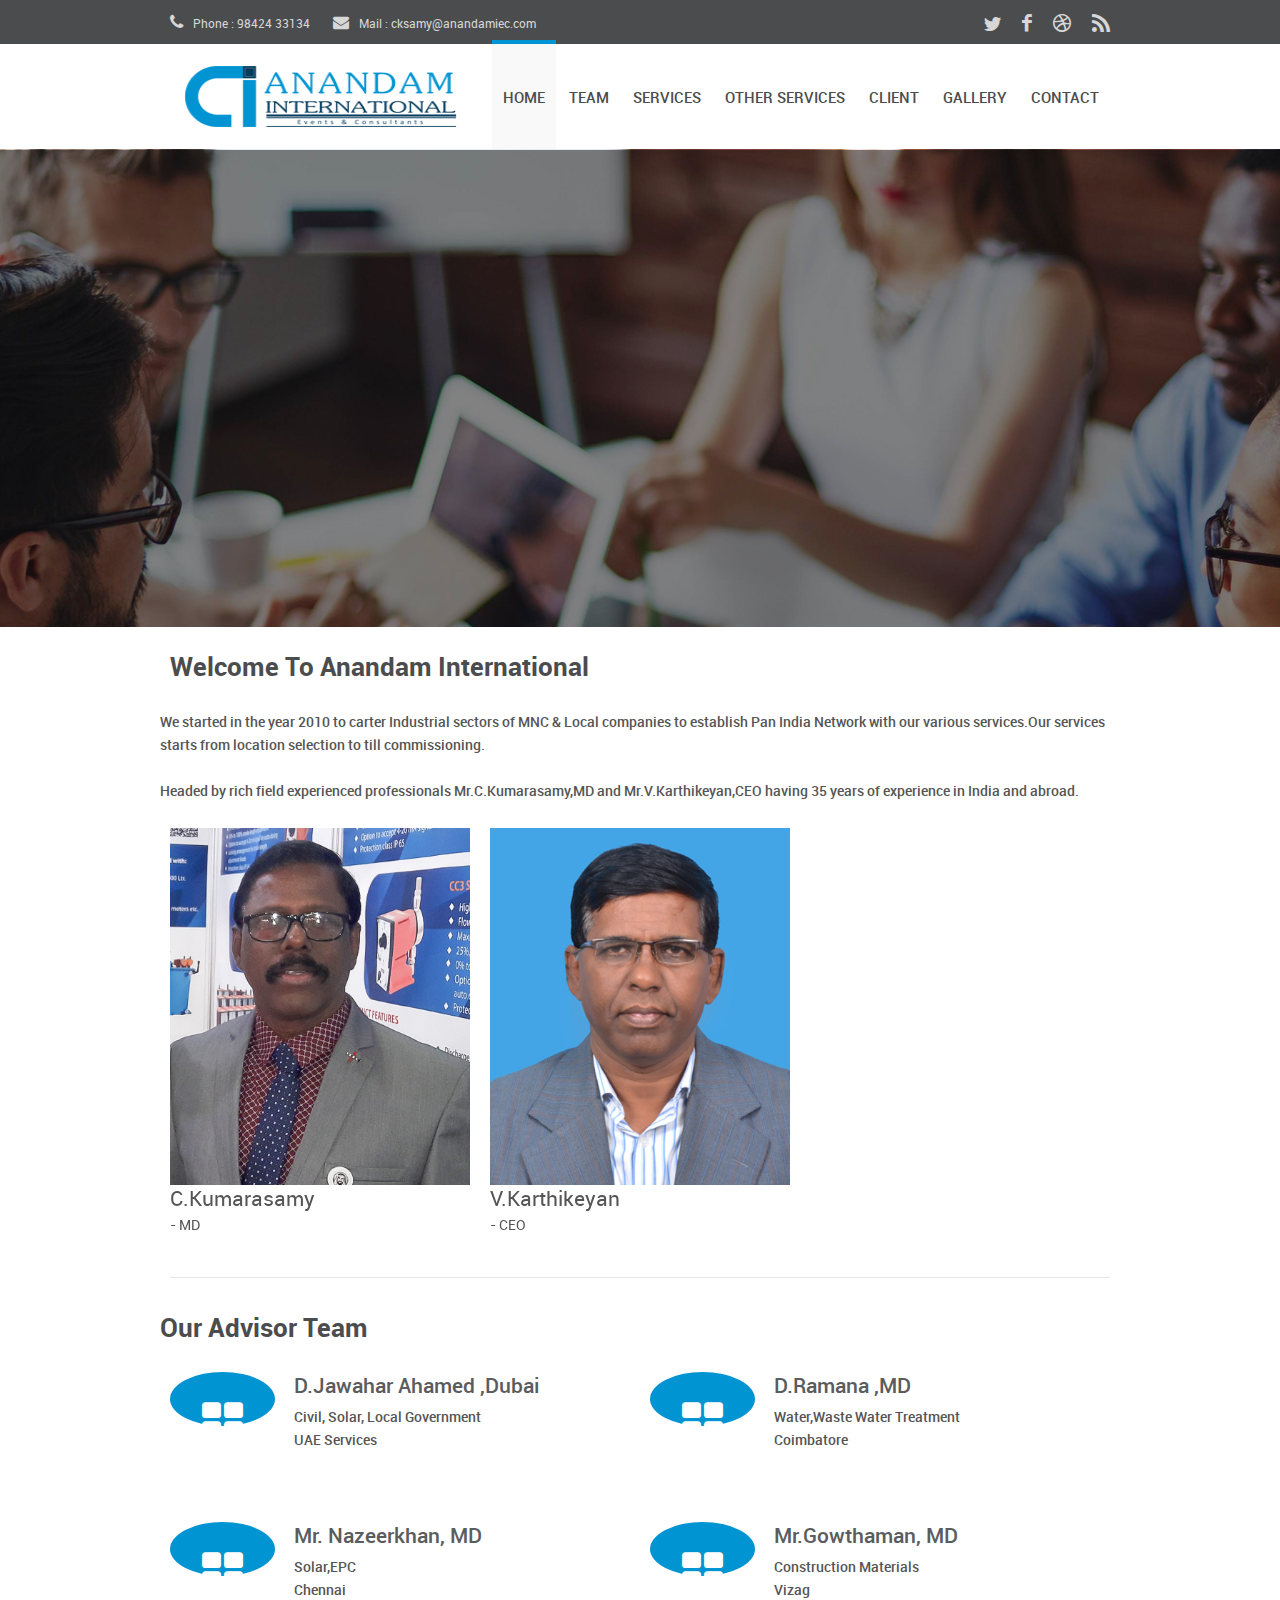
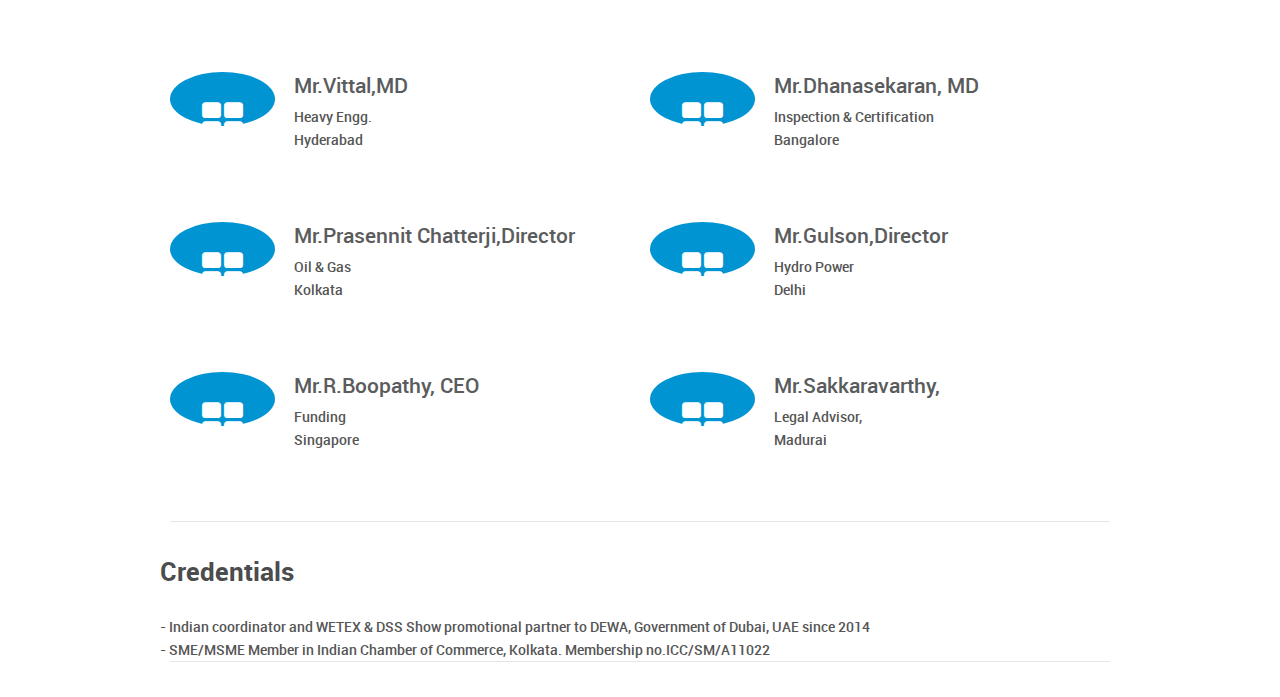
<file: index-3.html>
<!DOCTYPE html>
<html lang="en">

<!-- Mirrored from anandamiec.in/index.html by HTTrack Website Copier/3.x [XR&CO'2017], Sat, 12 Sep 2020 14:41:39 GMT -->

<head>
    <!-- Basic Page Needs -->
    <meta charset="utf-8">
    <title>Welcome To Anandam International </title>
    <meta name="description" content="Invention Theme for corporate and creative sites, responsive and clean layout, more than color skins">
    <meta name="author" content="">
    <!-- Mobile Specific Metas -->
    <meta name="viewport" content="width=device-width, initial-scale=1, maximum-scale=1">
    <!-- Main Style -->
    <link rel="stylesheet" href="css/style.css">
    <!-- Color Style -->
    <link rel="stylesheet" href="css/skins/colors/red.css" name="colors">
    <!-- Layout Style -->
    <link rel="stylesheet" href="css/layout/wide.css" name="layout">
    <!-- Style Switcher Box -->
    <link rel="stylesheet" href="css/switcher/style.css">
    <!--[if lt IE 9]>
      <script src="js/html5.js"></script>
  <![endif]-->
    <!-- Favicons -->
    <link rel="shortcut icon" href="images/favicon.html">
</head>

<body>
    <div id="wrap" class="boxed">
        <header>
            <div class="top-bar">
                <div class="container clearfix">
                    <div class="slidedown">

                        <div class="eight columns">
                            <div class="phone-mail">
                                <a><i class="icon-phone"></i> Phone : 98424 33134</a>
                                <a href="info%40website.html"><i class="icon-envelope-alt"></i> Mail : cksamy@anandamiec.com</a>
                            </div>
                            <!-- End phone-mail -->
                        </div>
                        <div class="eight columns">
                            <div class="social">
                                <a href="#"><i class="social_icon-twitter s-14"></i></a>
                                <a href="#"><i class="social_icon-facebook s-18"></i></a>
                                <a href="#"><i class="social_icon-dribbble s-18"></i></a>
                                <a href="#"><i class="social_icon-rss s-18"></i></a>
                            </div>
                        </div>
                        <!-- End social-icons -->

                    </div>
                    <!-- End slidedown -->
                </div>
                <!-- End Container -->

            </div>
            <!-- End top-bar -->

            <div class="main-header">
                <div class="container clearfix">
                    <a href="#" class="down-button"><i class="icon-angle-down"></i></a>
                    <!-- this appear on small devices -->
                    <div class="one-third column">
                        <div class="logo">
                            <a href="index-2.html">
                                <img src="images/logo.png" alt="Invention - Creative Responsive Theme" />
                            </a>
                        </div>
                    </div>
                    <!-- End Logo -->

                    <div class="two-thirds column">
                        <nav id="menu" class="navigation" role="navigation">
                            <a href="#">Show navigation</a>
                            <!-- this appear on small devices -->
                            <ul id="nav">
                                <li class="active"><a href="index-3.html">Home</a></li>
                                <li><a href="team.html">Team</a></li>
                                <li><a href="our-services.html">Services</a></li>
                                <li><a href="other-services.html">Other Services</a></li>
                                <li><a href="client.html">Client</a></li>
                                <li><a href="gallery.html">Gallery</a></li>
                                <li><a href="contact.html">Contact</a></li>
                            </ul>
                        </nav>
                    </div>
                    <!-- End Menu -->

                </div>
                <!-- End Container -->
            </div>
            <!-- End main-header -->

        </header>
        <!-- <<< End Header >>> -->

        <div class="slider-1 clearfix">

            <div class="flex-container">
                <div class="flexslider loading">
                    <ul class="slides">
                        <li style="background:url(images/img/sliders/slider-1/slider-bg-1.jpg) no-repeat;background-position:50% 0">

                            <div class="container">
                                <div class="sixteen columns contain">




                                </div>
                            </div>
                            <!-- End Container -->

                        </li>
                        <!-- End item -->


                        <li style="background:url(images/img/sliders/slider-1/slider-bg-3.jpg) no-repeat; background-position:50% 0">

                            <div class="container">
                                <div class="sixteen columns contain">


                                </div>
                            </div>
                            <!-- End Container -->

                        </li>
                        <!-- End item -->


                        <li style="background:url(images/img/sliders/slider-1/slider-bg-2.jpg) no-repeat; background-position:50% 0">

                            <div class="container">
                                <div class="sixteen columns contain">



                                </div>
                            </div>
                            <!-- End Container -->

                        </li>
                        <!-- End item -->

                        <li style="background:url(images/img/sliders/slider-1/slider-bg-3.jpg) no-repeat; background-position:50% 0">

                            <div class="container">
                                <div class="sixteen columns contain">



                                </div>
                            </div>
                            <!-- End Container -->

                        </li>
                        <!-- End item -->


                    </ul>
                </div>
            </div>

        </div>
        <!-- End slider -->



        <!-- Start main content -->
        <div class="container main-content clearfix" style="margin-top: 25px;">


            <div class="recent-work clearfix bottom-2">
                <div class="slidewrap1">
                    <div class="sixteen columns">
                        <h3 class="title bottom-2">Welcome To Anandam International</h3>
                    </div>

                    <p>
                        We started in the year 2010 to carter Industrial sectors of MNC & Local companies to establish Pan India Network with our various services.Our services starts from location selection to till commissioning.<br><br> Headed by rich
                        field experienced professionals Mr.C.Kumarasamy,MD and Mr.V.Karthikeyan,CEO having 35 years of experience in India and abroad.
                    </p>

                </div>
                <!-- End slidewrap -->

            </div>
            <!-- End recent-work -->

            <div class="team" style="min-height: 450px;">

                <div id="contain">

                    <!-- item 1 -->
                    <div class="one-third column">
                        <img src="images/img/team/md.jpg" alt="" />
                        <h4>C.Kumarasamy</h4> <span>- MD</span>
                        <div class="clearfix"></div>


                    </div>
                    <!-- End -->

                    <!-- item 2 -->
                    <div class="one-third column ">
                        <img src="images/img/team/ceo.jpg" alt="" />
                        <h4>V.Karthikeyan </h4> <span>- CEO</span>

                    </div>
                    <!-- End -->
                </div>
                <!-- End contain -->

            </div>
            <!-- End latest-blog -->

            <div class="sixteen columns">
                <hr class="line bottom-3">
            </div>
            <!-- End line -->



            <h3 class="title bottom-2">Our Advisor Team</h3>
            <div class="services style-3 bottom-3">

                <div class="eight columns bottom-3">
                    <div class="item active bottom-3">
                        <div class="circle float-left"><a href="#"><i class="icon-th-large"></i></a></div>
                        <div class="data float-right">
                            <h4><a href="#"> D.Jawahar Ahamed ,Dubai</a></h4>
                            <p>Civil, Solar, Local Government</p>
                            <p> UAE Services
                            </p>
                        </div>
                    </div>
                </div>

                <div class="eight columns bottom-3">
                    <div class="item active bottom-3">
                        <div class="circle float-left"><a href="#"><i class="icon-th-large"></i></a></div>
                        <div class="data float-right">
                            <h4><a href="#">D.Ramana ,MD</a></h4>
                            <p>Water,Waste Water Treatment </p>
                            <p>Coimbatore</p>
                        </div>
                    </div>
                </div>

                <div class="eight columns bottom-3">
                    <div class="item active bottom-3">
                        <div class="circle float-left"><a href="#"><i class="icon-th-large"></i></a></div>
                        <div class="data float-right">
                            <h4><a href="#">Mr. Nazeerkhan, MD</a></h4>
                            <p>Solar,EPC</p>
                            <p>Chennai</p>
                        </div>
                    </div>
                </div>

                <div class="eight columns bottom-3">
                    <div class="item active bottom-3">
                        <div class="circle float-left"><a href="#"><i class="icon-th-large"></i></a></div>
                        <div class="data float-right">
                            <h4><a href="#">Mr.Gowthaman, MD</a></h4>
                            <p>Construction Materials</p>
                            <p>Vizag</p>
                        </div>
                    </div>
                </div>

                <div class="eight columns bottom-3">
                    <div class="item active bottom-3">
                        <div class="circle float-left"><a href="#"><i class="icon-th-large"></i></a></div>
                        <div class="data float-right">
                            <h4><a href="#">Mr.Vittal,MD</a></h4>
                            <p>Heavy Engg.</p>
                            <p>Hyderabad</p>
                        </div>
                    </div>
                </div>

                <div class="eight columns bottom-3">
                    <div class="item active bottom-3">
                        <div class="circle float-left"><a href="#"><i class="icon-th-large"></i></a></div>
                        <div class="data float-right">
                            <h4><a href="#">Mr.Dhanasekaran, MD</a></h4>
                            <p>Inspection & Certification</p>
                            <p>Bangalore</p>
                        </div>
                    </div>
                </div>

                <div class="eight columns bottom-3">
                    <div class="item active bottom-3">
                        <div class="circle float-left"><a href="#"><i class="icon-th-large"></i></a></div>
                        <div class="data float-right">
                            <h4><a href="#">Mr.Prasennit Chatterji,Director </a></h4>
                            <p>Oil & Gas</p>
                            <p>Kolkata</p>
                        </div>
                    </div>
                </div>

                <div class="eight columns bottom-3">
                    <div class="item active bottom-3">
                        <div class="circle float-left"><a href="#"><i class="icon-th-large"></i></a></div>
                        <div class="data float-right">
                            <h4><a href="#">Mr.Gulson,Director </a></h4>
                            <p>Hydro Power</p>
                            <p>Delhi</p>
                        </div>
                    </div>
                </div>

                <div class="eight columns bottom-3">
                    <div class="item active bottom-3">
                        <div class="circle float-left"><a href="#"><i class="icon-th-large"></i></a></div>
                        <div class="data float-right">
                            <h4><a href="#">Mr.R.Boopathy, CEO</a></h4>
                            <p>Funding</p>
                            <p>Singapore</p>
                        </div>
                    </div>
                </div>

                <div class="eight columns bottom-3">
                    <div class="item active bottom-3">
                        <div class="circle float-left"><a href="#"><i class="icon-th-large"></i></a></div>
                        <div class="data float-right">
                            <h4><a href="#">Mr.Sakkaravarthy, </a></h4>
                            <p>Legal Advisor,</p>
                            <p>Madurai</p>
                        </div>
                    </div>
                </div>

            </div>


            <div class="sixteen columns">
                <hr class="line bottom-3">
            </div>
            <!-- End line -->

            <h3 class="title bottom-2">Credentials</h3>

            <p>- Indian coordinator and WETEX & DSS Show promotional partner to DEWA, Government of Dubai, UAE since 2014
            </p>
            <p>- SME/MSME Member in Indian Chamber of Commerce, Kolkata. Membership no.ICC/SM/A11022</p>

            <div class="sixteen columns">
                <hr class="line bottom-3">
            </div>
            <!-- End line -->

        </div>
        <!-- <<< End Container >>> -->


        <!-- <<< End Footer >>> -->

    </div>
    <!-- End wrap -->

    <!-- Start JavaScript -->
    <script src="js/jquery-1.9.1.min.js"></script>
    <!-- jQuery library -->
    <script src="js/jquery.easing.1.3.min.js"></script>
    <!-- jQuery Easing -->
    <script src="js/jquery-ui/jquery.ui.core.js"></script>
    <!-- jQuery Ui Core-->
    <script src="js/jquery-ui/jquery.ui.widget.js"></script>
    <!-- jQuery Ui Widget -->
    <script src="js/jquery-ui/jquery.ui.accordion.js"></script>
    <!-- jQuery Ui accordion-->
    <script src="js/jquery-cookie.js"></script>
    <!-- jQuery cookie -->
    <script src="js/ddsmoothmenu.js"></script>
    <!-- Nav Menu ddsmoothmenu -->
    <script src="js/jquery.flexslider.js"></script>
    <!-- Flex Slider  -->
    <script src="js/colortip.js"></script>
    <!-- Colortip Tooltip Plugin  -->
    <script src="js/tytabs.js"></script>
    <!-- jQuery Plugin tytabs  -->
    <script src="js/jquery.ui.totop.js"></script>
    <!-- UItoTop plugin  -->
    <script src="js/carousel.js"></script>
    <!-- jQuery Carousel  -->
    <script src="js/jquery.isotope.min.js"></script>
    <!-- Isotope Filtering  -->
    <script src="js/twitter/jquery.tweet.js"></script>
    <!-- jQuery Tweets -->
    <script src="js/jflickrfeed.min.js"></script>
    <!-- jQuery Flickr -->
    <script src="js/social-options.js"></script>
    <!-- social options , twitter, flickr.. -->
    <script src="js/doubletaptogo.js"></script>
    <!-- Touch-friendly Script  -->
    <script src="js/fancybox/jquery.fancybox.js"></script>
    <!-- jQuery FancyBox -->
    <script src="js/jquery.sticky.js"></script>
    <!-- jQuery Sticky -->
    <script src="js/custom.js"></script>
    <!-- Custom Js file for javascript in html -->
    <!-- End JavaScript -->

</body>

<!-- Mirrored from anandamiec.in/index.html by HTTrack Website Copier/3.x [XR&CO'2017], Sat, 12 Sep 2020 14:41:39 GMT -->

</html>
</file>
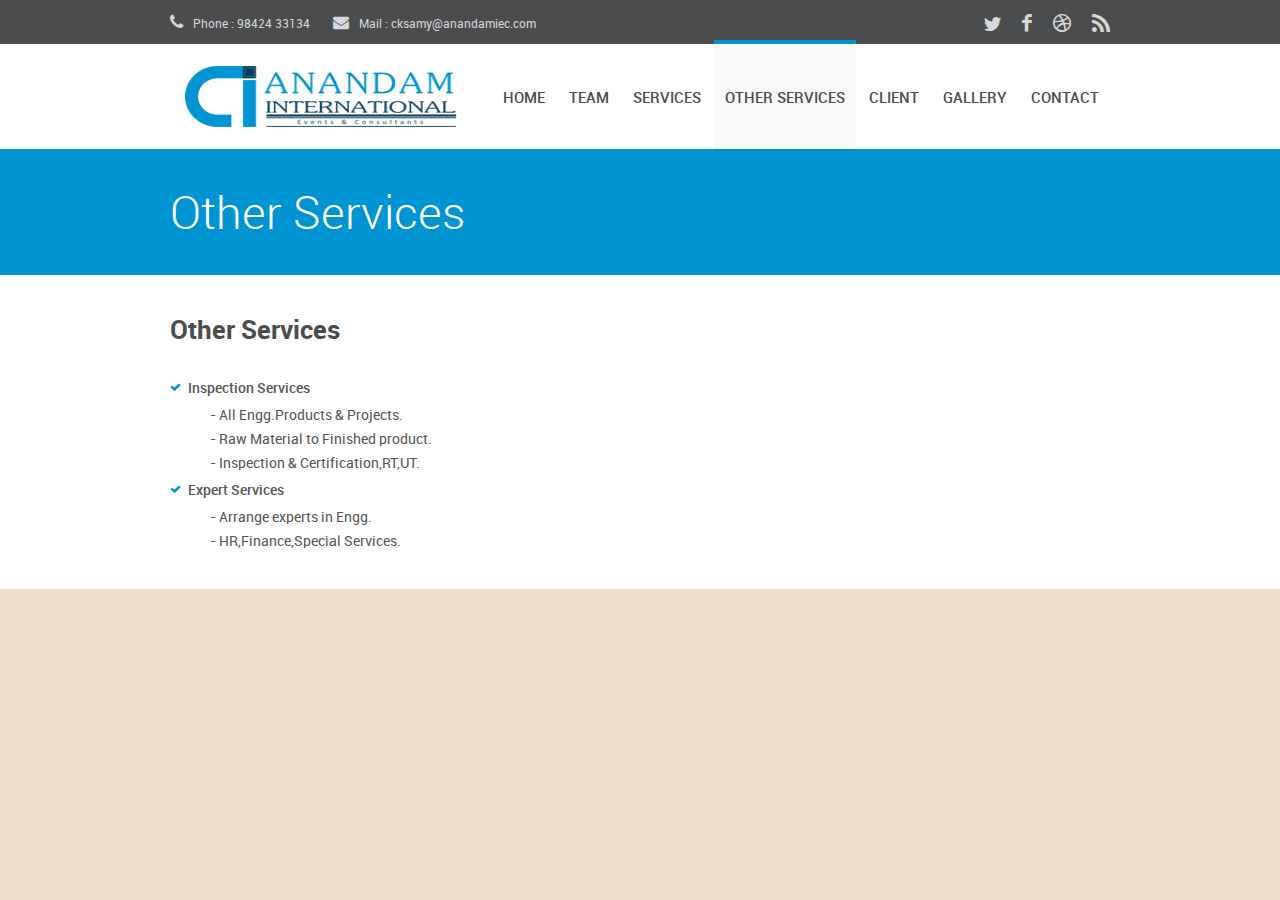
<file: other-services.html>
<!DOCTYPE html>
<html lang="en">

<!-- Mirrored from anandamiec.in/other-services.html by HTTrack Website Copier/3.x [XR&CO'2017], Sat, 12 Sep 2020 14:41:40 GMT -->

<head>
    <!-- Basic Page Needs -->
    <meta charset="utf-8">
    <title>Anandam International :: Other Services </title>
    <meta name="description" content="Invention Theme for corporate and creative sites, responsive and clean layout, more than color skins">
    <meta name="author" content="">
    <!-- Mobile Specific Metas -->
    <meta name="viewport" content="width=device-width, initial-scale=1, maximum-scale=1">
    <!-- Main Style -->
    <link rel="stylesheet" href="css/style.css">
    <!-- Color Style -->
    <link rel="stylesheet" href="css/skins/colors/red.css" name="colors">
    <!-- Layout Style -->
    <link rel="stylesheet" href="css/layout/wide.css" name="layout">
    <!-- Style Switcher Box -->
    <link rel="stylesheet" href="css/switcher/style.css">
    <!--[if lt IE 9]>
      <script src="js/html5.js"></script>
  <![endif]-->
    <!-- Favicons -->
    <link rel="shortcut icon" href="images/favicon.html">
</head>

<body>
    <div id="wrap" class="boxed">
        <header>
            <div class="top-bar">
                <div class="container clearfix">
                    <div class="slidedown">

                        <div class="eight columns">
                            <div class="phone-mail">
                                <a><i class="icon-phone"></i> Phone : 98424 33134</a>
                                <a href="info%40website.html"><i class="icon-envelope-alt"></i> Mail : cksamy@anandamiec.com</a>
                            </div>
                            <!-- End phone-mail -->
                        </div>
                        <div class="eight columns">
                            <div class="social">
                                <a href="#"><i class="social_icon-twitter s-14"></i></a>
                                <a href="#"><i class="social_icon-facebook s-18"></i></a>
                                <a href="#"><i class="social_icon-dribbble s-18"></i></a>
                                <a href="#"><i class="social_icon-rss s-18"></i></a>
                            </div>
                        </div>
                        <!-- End social-icons -->

                    </div>
                    <!-- End slidedown -->
                </div>
                <!-- End Container -->

            </div>
            <!-- End top-bar -->

            <div class="main-header">
                <div class="container clearfix">
                    <a href="#" class="down-button"><i class="icon-angle-down"></i></a>
                    <!-- this appear on small devices -->
                    <div class="one-third column">
                        <div class="logo">
                            <a href="index-2.html">
                                <img src="images/logo.png" alt="Invention - Creative Responsive Theme" />
                            </a>
                        </div>
                    </div>
                    <!-- End Logo -->

                    <div class="two-thirds column">
                        <nav id="menu" class="navigation" role="navigation">
                            <a href="#">Show navigation</a>
                            <!-- this appear on small devices -->
                            <ul id="nav">
                                <li><a href="index-3.html">Home</a></li>
                                <li><a href="team.html">Team</a></li>
                                <li><a href="our-services.html">Services</a></li>
                                <li class="active"><a href="other-services.html">Other Services</a></li>
                                <li><a href="client.html">Client</a></li>
                                <li><a href="gallery.html">Gallery</a></li>
                                <li><a href="contact.html">Contact</a></li>
                            </ul>
                        </nav>
                    </div>
                    <!-- End Menu -->

                </div>
                <!-- End Container -->
            </div>
            <!-- End main-header -->

        </header>
        <!-- <<< End Header >>> -->

        <div class="page-title">
            <div class="container clearfix">

                <div class="sixteen columns">
                    <h1>Other Services</h1>
                </div>

            </div>
            <!-- End Container -->
        </div>




        <div class="container main-content clearfix">


            <div class="one-third column bottom-3">
                <h3 class="title bottom-2">Other Services</h3>

                <ul class="check-list why">
                    <li>Inspection Services </li>
                </ul>
                <ul style="line-height: 1.5rem;margin-left: 40px;">
                    <li>- All Engg.Products & Projects.</li>
                    <li>- Raw Material to Finished product.</li>
                    <li>- Inspection & Certification,RT,UT.</li>
                </ul>
                <ul class="check-list why">
                    <li>Expert Services</li>
                </ul>
                <ul style="line-height: 1.5rem;margin-left: 40px;">
                    <li>- Arrange experts in Engg.</li>
                    <li>- HR,Finance,Special Services.</li>

                </ul>


                <!-- End check-list -->

            </div>
            <!-- End Why Choose Us -->


        </div>


        <!-- <<< End Footer >>> -->

    </div>
    <!-- End wrap -->

    <!-- Start JavaScript -->
    <script src="js/jquery-1.9.1.min.js"></script>
    <!-- jQuery library -->
    <script src="js/jquery.easing.1.3.min.js"></script>
    <!-- jQuery Easing -->
    <script src="js/jquery-ui/jquery.ui.core.js"></script>
    <!-- jQuery Ui Core-->
    <script src="js/jquery-ui/jquery.ui.widget.js"></script>
    <!-- jQuery Ui Widget -->
    <script src="js/jquery-ui/jquery.ui.accordion.js"></script>
    <!-- jQuery Ui accordion-->
    <script src="js/jquery-cookie.js"></script>
    <!-- jQuery cookie -->
    <script src="js/ddsmoothmenu.js"></script>
    <!-- Nav Menu ddsmoothmenu -->
    <script src="js/jquery.flexslider.js"></script>
    <!-- Flex Slider  -->
    <script src="js/colortip.js"></script>
    <!-- Colortip Tooltip Plugin  -->
    <script src="js/tytabs.js"></script>
    <!-- jQuery Plugin tytabs  -->
    <script src="js/jquery.ui.totop.js"></script>
    <!-- UItoTop plugin  -->
    <script src="js/carousel.js"></script>
    <!-- jQuery Carousel  -->
    <script src="js/jquery.isotope.min.js"></script>
    <!-- Isotope Filtering  -->
    <script src="js/twitter/jquery.tweet.js"></script>
    <!-- jQuery Tweets -->
    <script src="js/jflickrfeed.min.js"></script>
    <!-- jQuery Flickr -->
    <script src="js/social-options.js"></script>
    <!-- social options , twitter, flickr.. -->
    <script src="js/doubletaptogo.js"></script>
    <!-- Touch-friendly Script  -->
    <script src="js/fancybox/jquery.fancybox.js"></script>
    <!-- jQuery FancyBox -->
    <script src="js/jquery.sticky.js"></script>
    <!-- jQuery Sticky -->
    <script src="js/custom.js"></script>
    <!-- Custom Js file for javascript in html -->
    <!-- End JavaScript -->

</body>

<!-- Mirrored from anandamiec.in/other-services.html by HTTrack Website Copier/3.x [XR&CO'2017], Sat, 12 Sep 2020 14:41:40 GMT -->

</html>
</file>
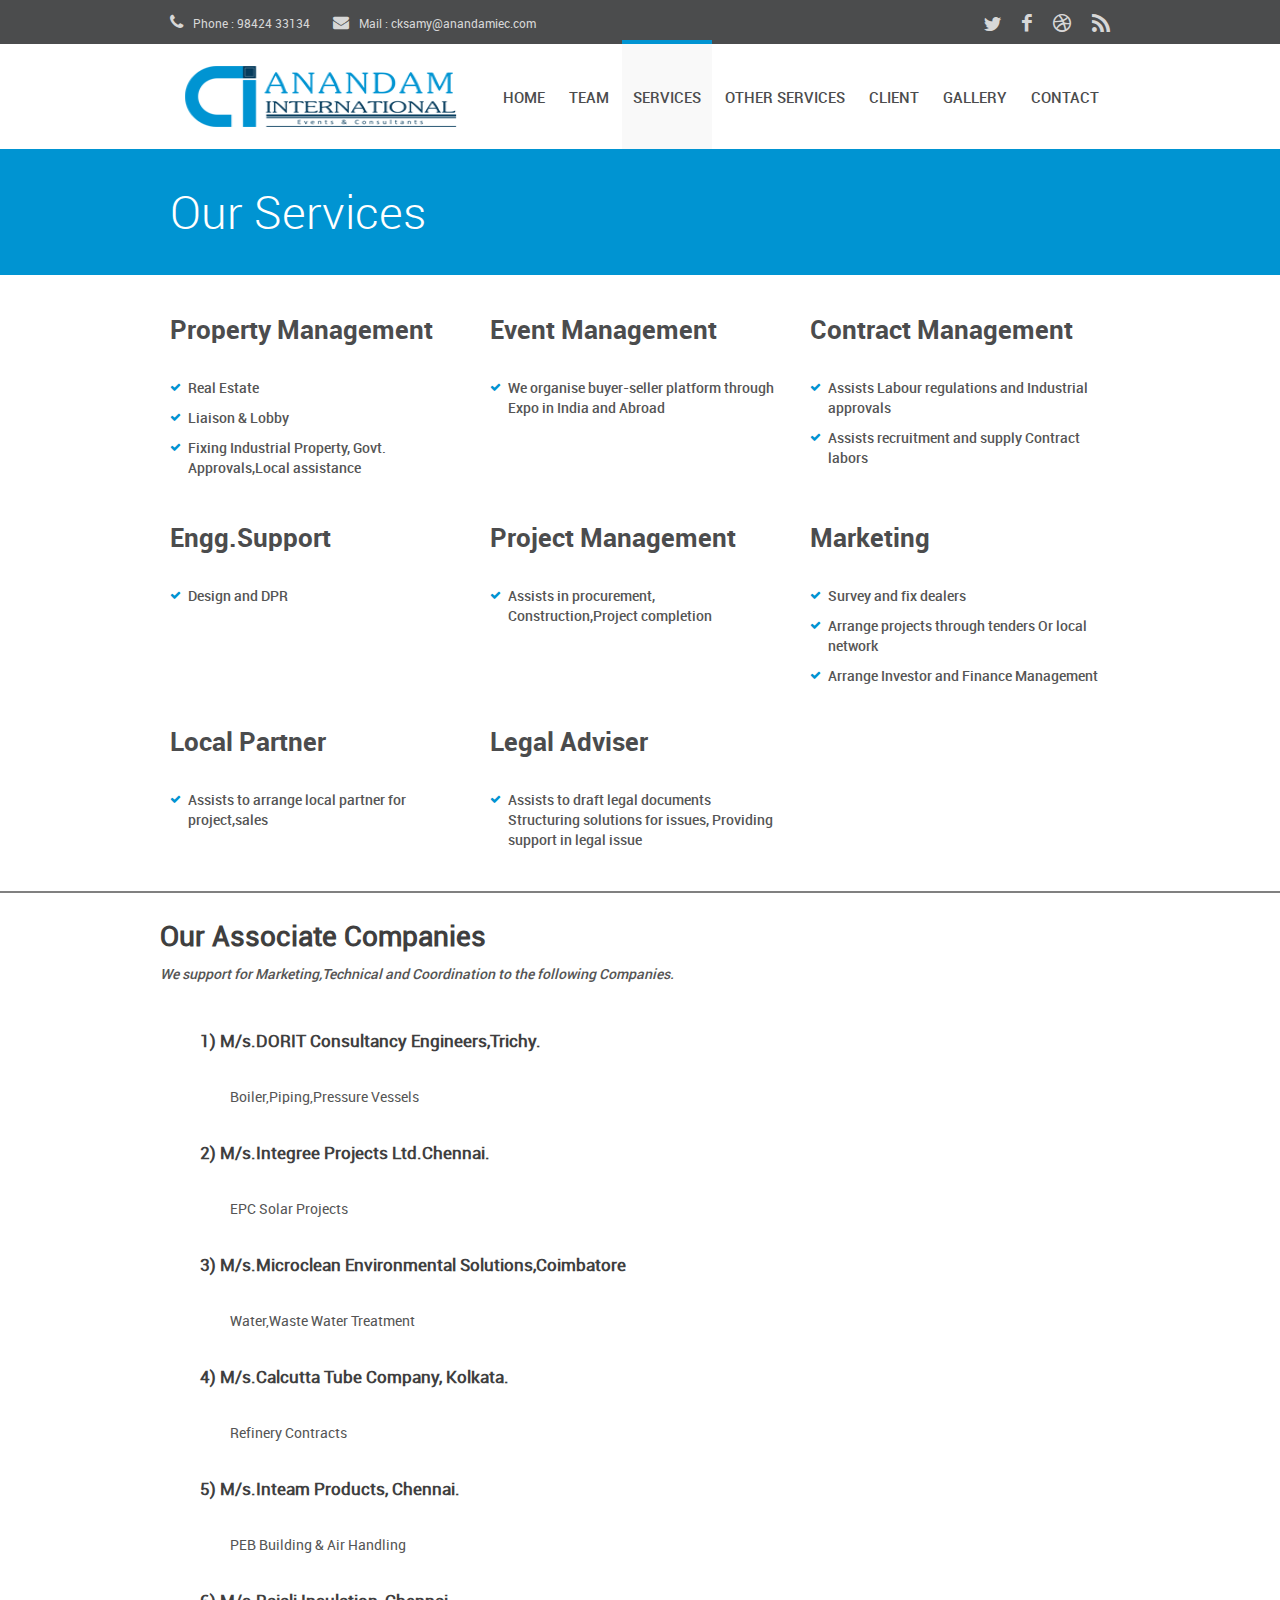
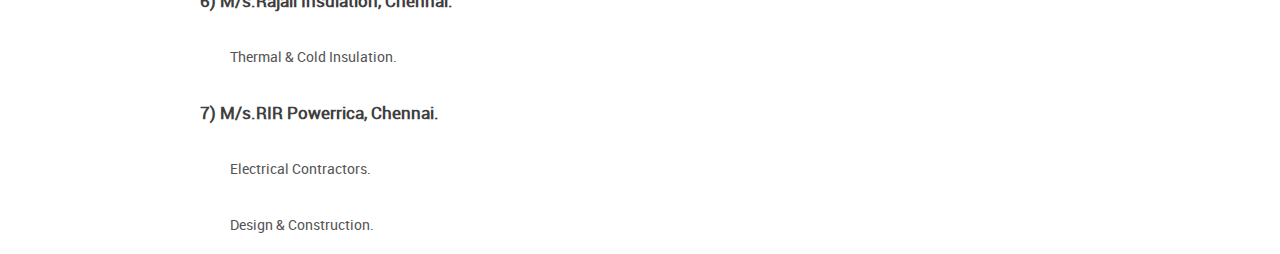
<file: our-services.html>
<!DOCTYPE html>
<html lang="en">

<!-- Mirrored from anandamiec.in/our-services.html by HTTrack Website Copier/3.x [XR&CO'2017], Sat, 12 Sep 2020 14:41:40 GMT -->

<head>
    <!-- Basic Page Needs -->
    <meta charset="utf-8">
    <title>Anandam International :: Our Services </title>
    <meta name="description" content="Invention Theme for corporate and creative sites, responsive and clean layout, more than color skins">
    <meta name="author" content="">
    <!-- Mobile Specific Metas -->
    <meta name="viewport" content="width=device-width, initial-scale=1, maximum-scale=1">
    <!-- Main Style -->
    <link rel="stylesheet" href="css/style.css">
    <!-- Color Style -->
    <link rel="stylesheet" href="css/skins/colors/red.css" name="colors">
    <!-- Layout Style -->
    <link rel="stylesheet" href="css/layout/wide.css" name="layout">
    <!-- Style Switcher Box -->
    <link rel="stylesheet" href="css/switcher/style.css">
    <!--[if lt IE 9]>
      <script src="js/html5.js"></script>
  <![endif]-->
    <!-- Favicons -->
    <link rel="shortcut icon" href="images/favicon.html">
</head>

<body>
    <div id="wrap" class="boxed">
        <header>
            <div class="top-bar">
                <div class="container clearfix">
                    <div class="slidedown">

                        <div class="eight columns">
                            <div class="phone-mail">
                                <a><i class="icon-phone"></i> Phone : 98424 33134</a>
                                <a href="info%40website.html"><i class="icon-envelope-alt"></i> Mail : cksamy@anandamiec.com</a>
                            </div>
                            <!-- End phone-mail -->
                        </div>
                        <div class="eight columns">
                            <div class="social">
                                <a href="#"><i class="social_icon-twitter s-14"></i></a>
                                <a href="#"><i class="social_icon-facebook s-18"></i></a>
                                <a href="#"><i class="social_icon-dribbble s-18"></i></a>
                                <a href="#"><i class="social_icon-rss s-18"></i></a>
                            </div>
                        </div>
                        <!-- End social-icons -->

                    </div>
                    <!-- End slidedown -->
                </div>
                <!-- End Container -->

            </div>
            <!-- End top-bar -->

            <div class="main-header">
                <div class="container clearfix">
                    <a href="#" class="down-button"><i class="icon-angle-down"></i></a>
                    <!-- this appear on small devices -->
                    <div class="one-third column">
                        <div class="logo">
                            <a href="index-2.html">
                                <img src="images/logo.png" alt="Invention - Creative Responsive Theme" />
                            </a>
                        </div>
                    </div>
                    <!-- End Logo -->

                    <div class="two-thirds column">
                        <nav id="menu" class="navigation" role="navigation">
                            <a href="#">Show navigation</a>
                            <!-- this appear on small devices -->
                            <ul id="nav">
                                <li><a href="index-3.html">Home</a></li>
                                <li><a href="team.html">Team</a></li>
                                <li class="active"><a href="our-services.html">Services</a></li>
                                <li><a href="other-services.html">Other Services</a></li>
                                <li><a href="client.html">Client</a></li>
                                <li><a href="gallery.html">Gallery</a></li>
                                <li><a href="contact.html">Contact</a></li>
                            </ul>
                        </nav>
                    </div>
                    <!-- End Menu -->

                </div>
                <!-- End Container -->
            </div>
            <!-- End main-header -->

        </header>
        <!-- <<< End Header >>> -->

        <div class="page-title">
            <div class="container clearfix">

                <div class="sixteen columns">
                    <h1>Our Services</h1>
                </div>

            </div>
            <!-- End Container -->
        </div>

        <div class="container main-content clearfix">




            <div class="one-third column bottom-3">
                <h3 class="title bottom-2">Property Management</h3>
                <ul class="check-list why">
                    <li>Real Estate</li>
                    <li>Liaison & Lobby</li>
                    <li>Fixing Industrial Property, Govt. Approvals,Local assistance</li>
                </ul>
            </div>

            <div class="one-third column bottom-3">
                <h3 class="title bottom-2">Event Management </h3>
                <ul class="check-list why">
                    <li>We organise buyer-seller platform through Expo in India and Abroad</li>

                </ul>
            </div>


            <div class="one-third column bottom-3">
                <h3 class="title bottom-2">Contract Management
                </h3>
                <ul class="check-list why">
                    <li>Assists Labour regulations and Industrial approvals </li>
                    <li>Assists recruitment and supply Contract labors</li> <br>
                </ul>
            </div>




            <div class="one-third column bottom-3">
                <h3 class="title bottom-2">Engg.Support </h3>
                <ul class="check-list why">
                    <li>Design and DPR </li>

                </ul>
            </div>

            <div class="one-third column bottom-3">
                <h3 class="title bottom-2">Project Management
                </h3>
                <ul class="check-list why">
                    <li>Assists in procurement, Construction,Project completion </li>

                </ul>
            </div>



            <div class="one-third column bottom-3">
                <h3 class="title bottom-2">Marketing
                </h3>
                <ul class="check-list why">
                    <li>Survey and fix dealers </li>
                    <li>Arrange projects through tenders Or local network</li>
                    <li>Arrange Investor and Finance Management </li>

                </ul>
            </div>

            <div class="one-third column bottom-3">
                <h3 class="title bottom-2">Local Partner</h3>
                <ul class="check-list why">
                    <li>Assists to arrange local partner for project,sales</li>

                </ul>
            </div>

            <div class="one-third column bottom-3">
                <h3 class="title bottom-2">Legal Adviser</h3>
                <ul class="check-list why">
                    <li>Assists to draft legal documents Structuring solutions for issues, Providing support in legal issue</li>

                </ul>
            </div>



        </div>


        <hr style="color:  black; border:1px solid gray">
        <br> <br>
        <div class="container">
            <h3 style="font-weight: bolder;color: #3f3f3f;">Our Associate Companies</h3>
            <p style="font-style: italic;">We support for Marketing,Technical and Coordination to the following Companies.</p>
            <br><br>
            <ul style="line-height: 3.5rem;margin-left: 40px;font-size: 17px;font-weight: bold;color: #3f3f3f;">
                <li>1) M/s.DORIT Consultancy Engineers,Trichy.</li>
            </ul>
            <ul style="line-height: 3.5rem;margin-left: 70px;font-weight: lighter;">
                <li> Boiler,Piping,Pressure Vessels </li>
            </ul>
            <ul style="line-height: 3.5rem;margin-left: 40px;font-size: 17px;font-weight: bold;color: #3f3f3f;">
                <li>2) M/s.Integree Projects Ltd.Chennai.</li>
            </ul>
            <ul style="line-height: 3.5rem;margin-left: 70px;font-weight: lighter;">
                <li> EPC Solar Projects </li>
            </ul>
            <ul style="line-height: 3.5rem;margin-left: 40px;font-size: 17px;font-weight: bold;color: #3f3f3f;">
                <li>3) M/s.Microclean Environmental Solutions,Coimbatore</li>
            </ul>
            <ul style="line-height: 3.5rem;margin-left: 70px;font-weight: lighter;">
                <li> Water,Waste Water Treatment </li>
            </ul>
            <ul style="line-height: 3.5rem;margin-left: 40px;font-size: 17px;font-weight: bold;color: #3f3f3f;">
                <li>4) M/s.Calcutta Tube Company, Kolkata.</li>
            </ul>
            <ul style="line-height: 3.5rem;margin-left: 70px;font-weight: lighter;">
                <li> Refinery Contracts</li>
            </ul>
            <ul style="line-height: 3.5rem;margin-left: 40px;font-size: 17px;font-weight: bold;color: #3f3f3f;">
                <li>5) M/s.Inteam Products, Chennai.</li>
            </ul>
            <ul style="line-height: 3.5rem;margin-left: 70px;font-weight: lighter;">
                <li> PEB Building & Air Handling </li>
            </ul>
            <ul style="line-height: 3.5rem;margin-left: 40px;font-size: 17px;font-weight: bold;color: #3f3f3f;">
                <li>6) M/s.Rajali Insulation, Chennai.</li>
            </ul>
            <ul style="line-height: 3.5rem;margin-left: 70px;font-weight: lighter;">
                <li> Thermal & Cold Insulation. </li>
            </ul>
            <ul style="line-height: 3.5rem;margin-left: 40px;font-size: 17px;font-weight: bold;color: #3f3f3f;">
                <li>7) M/s.RIR Powerrica, Chennai.</li>
            </ul>
            <ul style="line-height: 3.5rem;margin-left: 70px;font-weight: lighter;">
                <li> Electrical Contractors. </li>
                <li> Design & Construction. </li>
            </ul>
        </div>

        <!-- <<< End Footer >>> -->

    </div>
    <!-- End wrap -->

    <!-- Start JavaScript -->
    <script src="js/jquery-1.9.1.min.js"></script>
    <!-- jQuery library -->
    <script src="js/jquery.easing.1.3.min.js"></script>
    <!-- jQuery Easing -->
    <script src="js/jquery-ui/jquery.ui.core.js"></script>
    <!-- jQuery Ui Core-->
    <script src="js/jquery-ui/jquery.ui.widget.js"></script>
    <!-- jQuery Ui Widget -->
    <script src="js/jquery-ui/jquery.ui.accordion.js"></script>
    <!-- jQuery Ui accordion-->
    <script src="js/jquery-cookie.js"></script>
    <!-- jQuery cookie -->
    <script src="js/ddsmoothmenu.js"></script>
    <!-- Nav Menu ddsmoothmenu -->
    <script src="js/jquery.flexslider.js"></script>
    <!-- Flex Slider  -->
    <script src="js/colortip.js"></script>
    <!-- Colortip Tooltip Plugin  -->
    <script src="js/tytabs.js"></script>
    <!-- jQuery Plugin tytabs  -->
    <script src="js/jquery.ui.totop.js"></script>
    <!-- UItoTop plugin  -->
    <script src="js/carousel.js"></script>
    <!-- jQuery Carousel  -->
    <script src="js/jquery.isotope.min.js"></script>
    <!-- Isotope Filtering  -->
    <script src="js/twitter/jquery.tweet.js"></script>
    <!-- jQuery Tweets -->
    <script src="js/jflickrfeed.min.js"></script>
    <!-- jQuery Flickr -->
    <script src="js/social-options.js"></script>
    <!-- social options , twitter, flickr.. -->
    <script src="js/doubletaptogo.js"></script>
    <!-- Touch-friendly Script  -->
    <script src="js/fancybox/jquery.fancybox.js"></script>
    <!-- jQuery FancyBox -->
    <script src="js/jquery.sticky.js"></script>
    <!-- jQuery Sticky -->
    <script src="js/custom.js"></script>
    <!-- Custom Js file for javascript in html -->
    <!-- End JavaScript -->

</body>

<!-- Mirrored from anandamiec.in/our-services.html by HTTrack Website Copier/3.x [XR&CO'2017], Sat, 12 Sep 2020 14:41:40 GMT -->

</html>
</file>
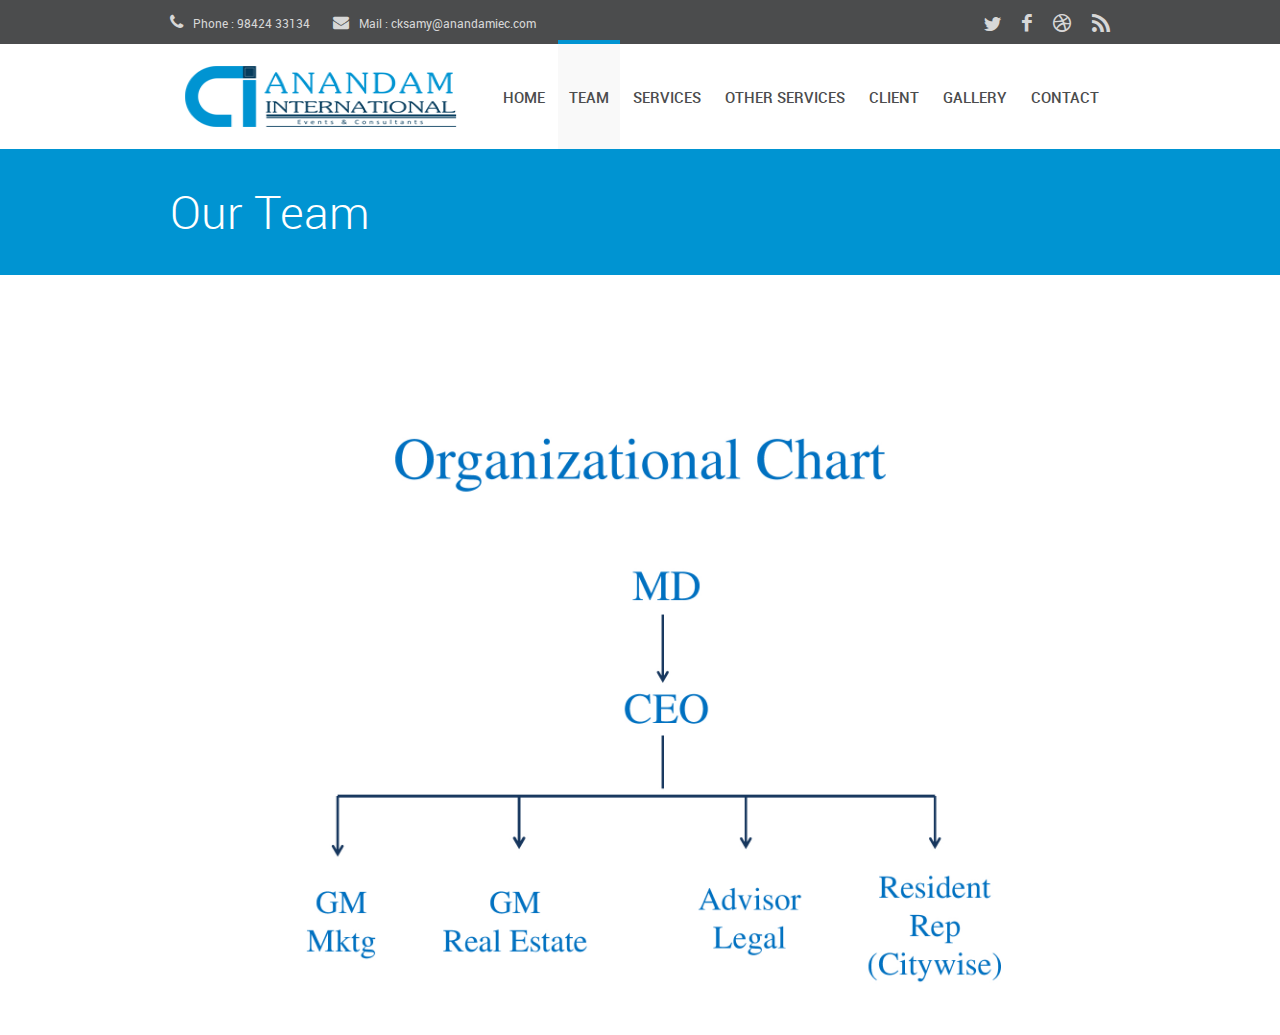
<file: team.html>
<!DOCTYPE html>
<html lang="en">

<!-- Mirrored from anandamiec.in/team.html by HTTrack Website Copier/3.x [XR&CO'2017], Sat, 12 Sep 2020 14:41:39 GMT -->

<head>
    <!-- Basic Page Needs -->
    <meta charset="utf-8">
    <title>Anandam International :: Team </title>
    <meta name="description" content="Invention Theme for corporate and creative sites, responsive and clean layout, more than color skins">
    <meta name="author" content="">
    <!-- Mobile Specific Metas -->
    <meta name="viewport" content="width=device-width, initial-scale=1, maximum-scale=1">
    <!-- Main Style -->
    <link rel="stylesheet" href="css/style.css">
    <!-- Color Style -->
    <link rel="stylesheet" href="css/skins/colors/red.css" name="colors">
    <!-- Layout Style -->
    <link rel="stylesheet" href="css/layout/wide.css" name="layout">
    <!-- Style Switcher Box -->
    <link rel="stylesheet" href="css/switcher/style.css">
    <!--[if lt IE 9]>
      <script src="js/html5.js"></script>
  <![endif]-->
    <!-- Favicons -->
    <link rel="shortcut icon" href="images/favicon.html">
</head>

<body>
    <div id="wrap" class="boxed">
        <header>
            <div class="top-bar">
                <div class="container clearfix">
                    <div class="slidedown">

                        <div class="eight columns">
                            <div class="phone-mail">
                                <a><i class="icon-phone"></i> Phone : 98424 33134</a>
                                <a href="info%40website.html"><i class="icon-envelope-alt"></i> Mail : cksamy@anandamiec.com</a>
                            </div>
                            <!-- End phone-mail -->
                        </div>
                        <div class="eight columns">
                            <div class="social">
                                <a href="#"><i class="social_icon-twitter s-14"></i></a>
                                <a href="#"><i class="social_icon-facebook s-18"></i></a>
                                <a href="#"><i class="social_icon-dribbble s-18"></i></a>
                                <a href="#"><i class="social_icon-rss s-18"></i></a>
                            </div>
                        </div>
                        <!-- End social-icons -->

                    </div>
                    <!-- End slidedown -->
                </div>
                <!-- End Container -->

            </div>
            <!-- End top-bar -->

            <div class="main-header">
                <div class="container clearfix">
                    <a href="#" class="down-button"><i class="icon-angle-down"></i></a>
                    <!-- this appear on small devices -->
                    <div class="one-third column">
                        <div class="logo">
                            <a href="index-2.html">
                                <img src="images/logo.png" alt="Invention - Creative Responsive Theme" />
                            </a>
                        </div>
                    </div>
                    <!-- End Logo -->

                    <div class="two-thirds column">
                        <nav id="menu" class="navigation" role="navigation">
                            <a href="#">Show navigation</a>
                            <!-- this appear on small devices -->
                            <ul id="nav">
                                <li><a href="index-3.html">Home</a></li>
                                <li class="active"><a href="team.html">Team</a></li>
                                <li><a href="our-services.html">Services</a></li>
                                <li><a href="other-services.html">Other Services</a></li>
                                <li><a href="client.html">Client</a></li>
                                <li><a href="gallery.html">Gallery</a></li>
                                <li><a href="contact.html">Contact</a></li>
                            </ul>
                        </nav>
                    </div>
                    <!-- End Menu -->

                </div>
                <!-- End Container -->
            </div>
            <!-- End main-header -->

        </header>
        <!-- <<< End Header >>> -->

        <div class="page-title">
            <div class="container clearfix">

                <div class="sixteen columns">
                    <h1>Our Team</h1>
                </div>

            </div>
            <!-- End Container -->
        </div>

        <div class="container main-content clearfix">




            <img src="images/chart.jpeg" alt="">




        </div>


        <!-- <<< End Footer >>> -->

    </div>
    <!-- End wrap -->

    <!-- Start JavaScript -->
    <script src="js/jquery-1.9.1.min.js"></script>
    <!-- jQuery library -->
    <script src="js/jquery.easing.1.3.min.js"></script>
    <!-- jQuery Easing -->
    <script src="js/jquery-ui/jquery.ui.core.js"></script>
    <!-- jQuery Ui Core-->
    <script src="js/jquery-ui/jquery.ui.widget.js"></script>
    <!-- jQuery Ui Widget -->
    <script src="js/jquery-ui/jquery.ui.accordion.js"></script>
    <!-- jQuery Ui accordion-->
    <script src="js/jquery-cookie.js"></script>
    <!-- jQuery cookie -->
    <script src="js/ddsmoothmenu.js"></script>
    <!-- Nav Menu ddsmoothmenu -->
    <script src="js/jquery.flexslider.js"></script>
    <!-- Flex Slider  -->
    <script src="js/colortip.js"></script>
    <!-- Colortip Tooltip Plugin  -->
    <script src="js/tytabs.js"></script>
    <!-- jQuery Plugin tytabs  -->
    <script src="js/jquery.ui.totop.js"></script>
    <!-- UItoTop plugin  -->
    <script src="js/carousel.js"></script>
    <!-- jQuery Carousel  -->
    <script src="js/jquery.isotope.min.js"></script>
    <!-- Isotope Filtering  -->
    <script src="js/twitter/jquery.tweet.js"></script>
    <!-- jQuery Tweets -->
    <script src="js/jflickrfeed.min.js"></script>
    <!-- jQuery Flickr -->
    <script src="js/social-options.js"></script>
    <!-- social options , twitter, flickr.. -->
    <script src="js/doubletaptogo.js"></script>
    <!-- Touch-friendly Script  -->
    <script src="js/fancybox/jquery.fancybox.js"></script>
    <!-- jQuery FancyBox -->
    <script src="js/jquery.sticky.js"></script>
    <!-- jQuery Sticky -->
    <script src="js/custom.js"></script>
    <!-- Custom Js file for javascript in html -->
    <!-- End JavaScript -->

</body>

<!-- Mirrored from anandamiec.in/team.html by HTTrack Website Copier/3.x [XR&CO'2017], Sat, 12 Sep 2020 14:41:40 GMT -->

</html>
</file>
<file: css/style.css>
/* Import Basic Files
================================================== */

@import url('https://fonts.googleapis.com/css?family=Poppins:100,200,300,400,500,700,800,900');
@import url("font.css");

/* Custom Font */

@import url("base.css");

/* Reset & Basics */

@import url("font-awesome/css/font-awesome.min.css");

/* Font Awesome */

@import url("fontello/css/fontello.css");

/* Fontello Social */

@import url("skeleton.css");

/* Base 960 Grid */

@import url("javascript.css");

/* Css Styles for js scripts */

@import url("shortcodes.css");

/* Css Styles for shortcodes */

@import url("skins/white.css");

/* Layout Skin */

@import url("custom.css");

/* Css Styles File for any changes you want to add */


/* Site Styles
================================================== */


/* === common styles === */

.float-right,
.top-bar .social-icons,
#nav,
.more,
footer .social,
header .social,
.accordion .icon-plus,
.accordion .icon-minus,
.portfolio-control,
.portfolio-control a,
a.next-post {
    float: right;
}

.float-left,
.tweet_list li i.icon-twitter,
.navigation ul li,
.page-title h1,
.accordion.style2 .icon-plus,
.accordion.style2 .icon-minus,
#horizontal-tabs ul.tabs li,
#vertical-tabs .contents,
#vertical-tabs ul.tabs,
.alert i,
.pagination a,
.team .item h4,
.member-social a,
#options li,
.share-social a,
.post-meta .meta,
img.pic-2,
.post.style-2 .image-post,
a.prev-post,
.about-author .avatar,
.related-posts .item,
.comments .comment-box .avatar,
.form-box,
.the-icons,
header.style-3 #nav {
    float: left;
}

.bottom-1 {
    margin-bottom: 15px !important;
}

.bottom-2 {
    margin-bottom: 25px !important;
}

.bottom-3 {
    margin-bottom: 35px !important;
}

.bottom-4 {
    margin-bottom: 45px !important;
}

.bottom-5 {
    margin-bottom: 55px !important;
}

.top-1 {
    margin-top: 15px !important;
}

.top-2 {
    margin-top: 25px !important;
}

.top-3 {
    margin-top: 35px !important;
}

.top-4 {
    margin-top: 45px !important;
}

.top-5 {
    margin-top: 55px !important;
}

#menu>a {
    border-radius: 1px;
}

.recent-work .item img.pic,
.portfolio .item img.pic,
.gallery .item img.pic,
.img-caption,
.slidecontrols li a,
.more,
.latest-blog .item img.pic,
#footer.thumbs li img,
#sidebar.thumbs li img,
.subscribe input.mail,
.subscribe input.submit,
#toTop,
.accordion h4,
.accordion p,
.accordion.style2 .icon-plus,
.accordion.style2 .icon-minus,
.meter,
.meter .meter-content,
.button,
#horizontal-tabs .contents,
#vertical-tabs .contents,
#horizontal-tabs.style2 ul.tabs li,
#vertical-tabs.style2 ul.tabs li,
.alert,
#toggle-view li h4,
#toggle-view .panel,
.info-box,
.pagination a,
.breadcrumbs,
.form-elements input[type="text"],
.form-elements select,
.form-elements textarea,
.qoute,
.welcome,
.testimonial-item p,
.member-social a,
.team .item img,
.tables-column,
.tables-column .footer h4 a,
#options li a,
.portfolio-control a,
.flex-container .slides li img,
.share-social a,
.project-full img,
.image-post img,
.post-meta .meta,
.widget .text-search,
.popular-tags a,
img.pic-2,
#footer.thumbs li img,
.widget .followers,
.widget .followers li a,
.blog-3 .item,
.post-tags,
.about-author .content,
.related-posts .item img,
.comments .comment-box.author,
.form-box input.text,
.form-box textarea,
body.under-construction .content input.subscribe-text,
body.under-construction .content input.subscribe-button,
.notification_error,
.notification_ok {
    border-radius: 2px;
}

.tables-column .header h3,
.blog-3 .item .image-post img {
    border-radius: 2px 2px 0 0;
}

.flex-direction-nav li a.flex-prev,
blockquote {
    border-radius: 0 2px 2px 0;
}

.flex-direction-nav li a.flex-next {
    border-radius: 2px 0 0 2px;
}

img.pic-2 {
    margin: 0 13px 5px 0;
}

.more {
    width: 29px;
    height: 29px;
    display: block;
    font-weight: 700;
}

.social a {
    display: inline-block;
    margin: 0 0 0 18px;
}

footer .social .social-icon.white,
header .social .social-icon.white {
    margin: 0 !important;
}

header .social {
    margin-top: 1px;
}

footer .social {
    margin-top: 2px;
}


/* === main styles === */


/* header */

.top-bar {
    min-height: 30px;
    padding: 10px 0;
}

.phone-mail {
    padding: 3px 0;
}

.phone-mail a {
    margin-right: 20px;
}

.phone-mail i {
    margin-right: 7px;
}

.logo {
    margin: 20px 0;
}


/* header styles */

header.style-2 .top-bar {
    min-height: 4px;
    padding: 0;
}

header.style-2 .down-button {
    display: none !important;
}

header .search form {
    margin: 30px 0;
}

header.style-3.style-5 .navigation>#nav {
    display: inline-block;
    float: none;
    margin-bottom: -4px;
}

header.style-3.style-5 .down-header {
    min-height: 66px;
}


/* header sticky fixed */

header.fixed .sticky-wrapper.is-sticky .main-header,
header.fixed .sticky-wrapper.is-sticky .down-header {
    position: relative;
    z-index: 1000;
    width: 100%;
    -moz-box-shadow: 0 0 3px #888;
    -webkit-box-shadow: 0 0 3px #888;
    box-shadow: 0 0 3px #888;
}


/* navigation menu */

#nav {
    margin-top: -4px;
}

header.style-3 #nav {
    margin-top: -1px;
}

#menu>a {
    display: none;
}

i.icon-angle-down.responsive {
    display: none;
}

.down-button {
    text-align: center;
    display: none;
}


/* card start*/

@import url("https://fonts.googleapis.com/css?family=Nunito&display=swap");
* {
    margin: 0;
    padding: 0;
    box-sizing: border-box;
    font-family: "Nunito", sans-serif;
}

body {
    background: #eedfcc;
    color: #555555;
    font-size: 14px;
}

img {
    display: block;
    align-items: center;
}

.wrapper {
    width: 100%;
    display: flex !important;
    margin: 20px auto;
}

.cards_wrap {
    display: flex;
    flex-wrap: wrap;
    align-items: center;
    justify-content: center;
}

.cards_wrap .card_item {
    /* width: 25%; */
    padding: 10px;
}

.cards_wrap .card_inner {
    background: #fff;
}

.cards_wrap .card_top {
    width: 100%;
    height: 200px;
    padding: 10px;
    padding-bottom: 0;
}

.cards_wrap .card_bottom {
    padding: 15px;
}

.cards_wrap .card_bottom .card_category {
    text-transform: uppercase;
    text-align: center;
}

.cards_wrap .card_bottom .card_info {
    padding: 15px;
    margin: 10px 0;
    border: 1px dashed #0071bc;
}

.cards_wrap .card_bottom .card_info .title {
    color: #0071bc;
    font-size: 18px;
    margin-bottom: 5px;
}

.cards_wrap .card_bottom .card_creator {
    text-align: center;
}

.card_item {
    width: 25%;
}

.card_inner {
    border: 1px solid gray;
    box-shadow: 10px 10px 5px grey;
}

@media (max-width: 1024px) {
    .cards_wrap .card_item {
        width: 33.3%
    }
}

@media (max-width: 768px) {
    .cards_wrap .card_item {
        width: 50%;
    }
}

@media (max-width: 528px) {
    .cards_wrap .card_item {
        width: 100%;
    }
}


/* card end*/


/* slider */

.slider-1,
.slider-2 {
    overflow: hidden;
}

.slider-1 .slides li .contain,
.slider-1 .loading,
.slider-2 .slides li .contain,
.slider-2 .loading {
    position: relative;
    min-height: 478px;
}

.slider-1 .slides li h2,
.slider-1 .slides li p,
.slider-1 .slides li .links {
    max-width: 480px;
    min-width: 480px;
}

.slider-1 .slides li h2,
.slider-1 .slides li p,
.slider-1 .slides li .links,
.slider-1 .slides li .item {
    position: absolute;
}

.slider-1 .slides li h2 {
    left: 0;
    top: -100%;
    opacity: 0;
    z-index: 50
}

.slider-1 .slides li p {
    left: 0;
    bottom: -50%;
    opacity: 0;
    z-index: 50
}

.slider-1 .slides li .links {
    left: 0;
    bottom: -100%;
    opacity: 0;
    z-index: 50
}

.slider-1 .slides li .item {
    right: -100%;
    opacity: 0;
    z-index: 10
}

.slider-1 .slides li p,
.slider-2 .slides li p {
    line-height: 30px;
}

.slider-1 .loading,
.slider-2 .loading {
    background: #4b4c4d url(../images/icons/loading.gif) no-repeat center center;
}

.slider-1 .button.medium,
.slider-2 .button.medium {
    padding: 17px 30px;
    margin-right: 12px;
}

.slider-1 .slides li .item .video-wrap {
    min-width: 425px;
    min-height: 244px;
}


/* slider-2 options */

.slider-2 .slides li h2,
.slider-2 .slides li p,
.slider-2 .slides li .links {
    position: absolute;
    width: 70%;
    padding: 0 15%;
}

.slider-2 .slides li h2 {
    bottom: -20%;
    opacity: 0;
}

.slider-2 .slides li p {
    bottom: -50%;
    opacity: 0;
}

.slider-2 .slides li .links {
    bottom: -60%;
    opacity: 0;
}

.slider-2 .slides li h2 span {
    padding: 10px 20px;
    background: rgba(0, 0, 0, 0.5);
    line-height: 75px;
    text-transform: uppercase;
    letter-spacing: 2px;
}

.slider-1 .slides li .links a:hover,
.slider-2 .slides li .links a:hover {
    background: rgba(0, 0, 0, 0.5);
}

.slider-1.iphone li {
    background: url(../images/img/sliders/pattern.png) repeat;
}

.slider-1.iphone li img {
    margin-top: 37px;
}

.wrapper {
    position: relative;
    display: grid;
    grid-template-columns: repeat(auto-fill, minmax(260px, 1fr));
    grid-template-rows: auto;
    grid-gap: 0 40px;
    grid-row-gap: 50px;
}

.wrapper .box {
    height: 200px;
    background: url('../images/bg.jpg')no-repeat;
    display: flex;
    justify-content: center;
    align-items: center;
    border: 1px solid #000;
    border-radius: .5rem;
}

.wrapper .box::before {
    content: '';
    position: absolute;
    top: -2px;
    left: -2px;
    right: -2px;
    bottom: -2px;
    background: #fff;
    transform: skew(2deg, 2deg);
    z-index: -1;
}

.content {
    position: relative;
    padding: 20px;
}

.content h2 {
    position: absolute;
    top: -10px;
    right: 20px;
    margin: 0;
    padding: 0;
    font-size: 10em;
    color: rgba(255, 255, 255, .05);
    transition: 0.5s;
}

.box:hover .content h2 {
    top: -80px;
}

.box .content h3 {
    margin: 0 0 10px;
    padding: 0;
    font-size: 24px;
    font-weight: 500;
    color: #fff;
}


/* services */

.services.home,
.one-page .home-bg,
.one-page.section,
.one-page.welcome {
    padding: 55px 0;
}

.one-page.section {
    padding-bottom: 0;
}

.services.home.s-2 {
    padding: 75px 0 35px 0;
}

.services.style-1 .item {
    margin-bottom: 10px;
}

.services.style-1 .item h3 {
    margin-bottom: 12px;
}

.services.style-1 .item .circle {
    width: 130px;
    height: 50px;
    border-radius: 50%;
    margin: 0 auto;
    padding: 40px 0;
    margin-bottom: 30px;
}

.services.style-1 .item .circle a {
    display: block;
}

.services.style-1 .item p {
    padding: 0 5px;
}


/* style 2 */

.services.style-2 .item {
    overflow: hidden;
}

.services.style-2 .circle {
    width: 50px;
    height: 22px;
    border-radius: 50%;
    padding: 14px 0;
    margin-right: 10px;
    margin-top: 7px;
}

.services.style-2 .data {
    width: 78%;
}


/* style 3 */

.services.style-3 .item {
    overflow: hidden;
}

.services.style-3 .circle {
    width: 105px;
    height: 51px;
    border-radius: 50%;
    padding: 27px 0;
    margin-right: 10px;
}

.services.style-3 .data {
    width: 73%;
}


/* recent work */

.recent-work .item {
    position: relative;
    overflow: hidden;
    max-height: 240px;
    margin-bottom: 20px;
}

.portfolio .item,
.gallery .item {
    position: relative;
    overflow: hidden;
    margin-bottom: 20px;
}

.img-caption {
    position: absolute;
    top: 100%;
    width: 100%;
    height: 100%;
}

.portfolio .item img,
.gallery .item img,
.recent-work .item img,
.portfolio .item a,
.recent-work .item a,
.gallery .item a {
    display: block;
}

.img-caption .desc {
    padding: 10%;
}

.img-caption .desc span {
    text-align: center;
    display: block;
    font-weight: bold;
    margin-top: 10%;
}

.portfolio .item.element-4 .img-caption .desc span {
    margin-top: 3%;
}

.portfolio .item.element-4 .img-caption .desc,
.gallery .item.element-4 .img-caption .desc {
    padding: 5%;
}

.recent-work .item img,
.portfolio .item img,
.gallery .item img {
    width: 100%;
    height: auto;
}


/* lates blog */

.latest-blog .item {
    margin-bottom: 27px;
}

.latest-blog .item img.pic {
    margin-bottom: 15px;
}

.latest-blog .item img.pic:hover {
    opacity: .7;
    filter: alpha(opacity=70);
}

.latest-blog .item .meta {
    margin-bottom: 13px;
}


/* featured clients */

.featured-clients .item {
    margin-bottom: 20px;
}

.featured-clients img {
    opacity: .8;
    filter: alpha(opacity=80);
}

.featured-clients img:hover {
    opacity: 1;
    filter: alpha(opacity=100);
}


/* footer */

footer {
    margin-top: 40px;
}

.footer-top {
    padding: 40px 0;
}

.footer-down {
    padding: 22px 0;
}

footer h3.title {
    margin-bottom: 20px;
}

.subscribe form {
    margin-top: 22px;
}

.subscribe input.mail {
    padding: 13px;
    border: none;
    width: 53%;
    margin-right: 2px;
}

.subscribe input.submit {
    padding: 12px 15px;
    border: none;
    cursor: pointer;
}

span.copyright {
    padding-top: 7px;
    display: block;
}


/* start inernal pages */

.page-title {
    padding: 42px 0 34px 0;
    margin-bottom: 40px;
}

.page-title h1 {
    margin-bottom: 0;
}


/* testimonials */

.testimonials .testimonial-item {
    margin-bottom: 20px;
}

.testimonial-item p {
    padding: 18px 20px 25px 20px;
}

.testimonials-arrow {
    background: url(../images/icons/testimonials-arrow.png) no-repeat;
    width: 26px;
    height: 26px;
    margin: 0 0 0 30px;
}

.testimonial-item .author {
    margin: -4px 0 0 77px;
}


/* team */

.team .item {
    margin-bottom: 30px !important;
    min-height: 397px;
}

.team.columns-4 .item {
    min-height: 360px;
}

.team .item img {
    margin-bottom: 15px;
    opacity: .7;
    filter: alpha(opacity=70);
}

.team .item img:hover {
    opacity: 1;
    filter: alpha(opacity=100);
}

.team .item h4 {
    margin-right: 5px;
}

.team .item span {
    font-style: italic;
    margin-top: 10px;
    display: inline-block;
}

.team .item p {
    margin: 8px 0 18px 0;
}

.member-social a {
    margin: 0 6px 6px 0;
    /*width: 38px; height: 18px; padding: 7px 0 12px 0;*/
    width: 34px;
    height: 15px;
    padding: 4px 0 12px 0;
}

.member-social a i {
    margin: 0 auto !important;
    display: block !important;
}


/* 404 page */

.page-404 {
    padding: 60px 0 120px 0;
    min-height: 520px;
    margin-bottom: -40px;
}

.page-404 .oops {
    margin-bottom: 38px;
}

.page-404 .text {
    margin-bottom: 30px;
}

.page-404 .coffee {
    position: relative;
    width: 77px;
    margin: 20px auto;
}

.page-404 i.icon-coffee {
    position: absolute;
    top: 31px;
    z-index: 100;
}

.page-404 i.icon-fire {
    position: absolute;
    left: 28px;
}


/*  single project */

.portfolio-control {
    margin-top: 6px;
}

.portfolio-control a {
    padding: 4px 14px;
    margin-left: 9px;
}

.portfolio-control a.all {
    padding: 6px 8px 2px 8px;
}

.share-social a {
    margin: 0 6px 6px 0;
    width: 38px;
    height: 18px;
    padding: 7px 0 12px 0;
}

.share-social a span {
    margin: 0 auto !important;
    display: block !important;
}

.project-full li {
    margin-bottom: 20px;
}


/* blog posts */

.post.style-1,
.post.style-2 {
    padding-bottom: 32px;
}

.post.style-1:last-child,
.post.style-2:last-child {
    border-bottom: 0;
}

.image-post {
    margin: 5px 0 15px 0;
}

.image-post img:hover {
    opacity: .7;
    filter: alpha(opacity=70);
}

.post-content p {
    margin-bottom: 10px;
}

.post-meta {
    overflow: hidden;
}

.post-meta .meta {
    padding: 8px 12px 8px 12px;
    min-height: 16px;
    margin: 0 5px 5px 0;
    display: inline-block;
}

.post-meta .meta i {
    margin-right: 3px;
}

.post.style-2 .image-post img {
    max-width: 260px;
    min-height: 187px;
    margin-right: 20px;
}

html.ie.ie8 .post.style-2 .image-post {
    max-width: 260px;
    min-height: 187px;
    margin-right: 20px;
}

.post.single {
    border-bottom: 0 !important;
}


/* sidebar */

.sidebar .widget {
    margin-bottom: 30px;
}

.sidebar .search form,
header .search form {
    position: relative;
}

.sidebar .widget .text-search,
header .widget .text-search {
    padding: 13px 36px 13px 13px;
    border: none;
    width: 82%;
}

.widget .submit-search {
    background: url(../images/icons/search-icon.png) no-repeat;
    position: absolute;
    top: 15px;
    right: 14px;
    border: none;
    cursor: pointer;
    width: 18px;
    height: 18px;
}

.widget.categories ul li {
    padding: 5px 5px 10px 18px;
    margin-bottom: 7px;
}

.widget.categories ul li:last-child {
    border-bottom: 0;
    margin-bottom: 0;
}

.popular-tags a {
    padding: 12px 10px;
    display: inline-block;
    margin: 0 6px 6px 0;
}

.widget #horizontal-tabs ul.tabs li {
    padding: 16px 14px;
}

.widget.most-posts ul.posts li {
    margin-bottom: 22px;
    overflow: hidden;
}

footer .widget.most-posts ul.posts li {
    margin-bottom: 12px;
}

.widget.most-posts ul.posts li:last-child {
    margin-bottom: 0;
}

.widget.most-posts ul.posts li img:hover {
    opacity: .8;
    filter: alpha(opacity=80);
}

.widget.most-posts ul.posts li p {
    margin-bottom: 5px;
}

.widget.most-posts ul.posts li img {
    width: 68px;
    height: 68px;
}

.widget .followers {
    padding: 10px;
}

.widget .followers li {
    display: inline-block;
    text-align: center;
    margin: 10px 4px;
}

.widget .followers li a {
    display: inline-block;
    margin: 0 6px 6px 0;
    width: 38px;
    height: 18px;
    padding: 7px 0 12px 0;
}

.widget .followers li a i {
    margin: 0;
}

.widget .followers li h4 {
    margin-bottom: 0;
}


/* blog 3 */

.blog-3 .item {
    margin-bottom: 20px;
}

.blog-3 .item .contain .data {
    padding: 8px;
}

.blog-3 .item .image-post {
    margin-top: 0;
    margin-bottom: 3px;
}

.blog-3 .item .post-meta {
    margin-bottom: 13px;
}

.blog-3 .item .post-content {
    padding-top: 12px;
}

.blog-3 .item .post-meta .meta {
    padding: 5px 10px 0px 0;
    margin: 3px 2px 3px 0;
    background: none !important;
}

.blog-3 #options,
.one-page #options {
    margin-bottom: 15px;
}

.blog-3 #options #filters li,
.one-page #options #filters li {
    float: none;
    display: inline-block;
    margin: 2px 4px 2px 0;
}

.blog-3 .pagination-contain .pagination {
    display: inline-block;
}

.post-tags {
    padding: 13px 15px;
    line-height: 22px;
}

.next-prev-posts {
    overflow: hidden;
}

.about-author .content {
    padding: 20px;
    overflow: hidden;
    margin-top: 20px;
}

.about-author .avatar img {
    width: 80px;
    height: 80px;
    border-radius: 50%;
}

html.ie.ie8 .about-author .avatar img {
    width: inherit;
}

.about-author .content .data {
    margin-left: 105px;
}

.about-author .content .data h5 {
    margin-bottom: 10px;
}


/* related posts */

.related-posts {
    overflow: hidden;
}

.related-posts .item {
    width: 200px;
    margin-right: 13px;
    margin-bottom: 13px;
}

.related-posts .item img {
    margin-bottom: 10px;
    width: 200px;
    height: 128px;
}

.related-posts .item img:hover {
    opacity: .7;
    filter: alpha(opacity=70);
}

.related-posts .item .meta {
    margin-top: 5px;
}


/* comments */

.comments .comment-box {
    margin-bottom: 20px;
}

.comments .comment-box .avatar {
    margin-top: 5px;
}

.comments .comment-box .avatar img {
    width: 60px;
    height: 60px;
    border-radius: 50%;
}

html.ie.ie8 .comments .comment-box .avatar img {
    width: inherit;
}

.comments .comment-box .comment {
    margin-left: 80px;
    padding-bottom: 20px;
}

.comments>.comment-box:last-child>.comment {
    border-bottom: 0;
}

.comments .comment-box .comment h5 {
    margin-bottom: 5px;
}

.comments .comment-box .comment .date-replay {
    margin-bottom: 17px;
}

.comments .comment-box .children {
    margin-top: 20px;
    margin-left: 80px;
}

.comments .comment-box.author {
    padding: 15px 10px 10px 10px;
}

.comments .comment-box.author .comment {
    padding-bottom: 10px;
    border-bottom: 0;
}


/* comment form */

.form-box {
    width: 200px;
    margin: 0 20px 15px 0;
}

.form-box.last {
    margin-right: 0;
}

.form-box.big {
    width: 100%;
}

.form-box label {
    padding: 5px 0;
    margin-bottom: 8px;
    display: block;
}

.form-box input.text {
    padding: 12px 10px;
    width: 89%;
    display: block;
    border: none;
}

.form-box textarea {
    width: 96.6%;
    padding: 12px 10px;
    min-height: 180px;
    display: block;
    border: none;
}


/* google map */

#map {
    display: block;
    width: 100%;
    height: 350px;
    margin: 0 auto;
    margin-top: -40px;
}

#map img {
    max-width: inherit !important;
}


/* contact info */

.address-info li,
.phone-info li,
.email-info li {
    padding: 5px 5px 5px 18px;
    line-height: 25px;
    position: relative;
}

.phone-info li {
    padding-left: 22px;
}

.email-info li {
    padding-left: 26px;
}

.address-info li:before {
    content: '\f041';
    font-family: FontAwesome;
    font-style: normal;
    font-weight: normal;
    text-decoration: inherit;
    font-size: 20px;
    position: absolute;
    top: 5px;
    left: 0;
}

.phone-info li:before {
    content: '\f095';
    font-family: FontAwesome;
    font-style: normal;
    font-weight: normal;
    text-decoration: inherit;
    font-size: 17px;
    position: absolute;
    top: 5px;
    left: 0;
}

.email-info li:before {
    content: '\f0e0';
    font-family: FontAwesome;
    font-style: normal;
    font-weight: normal;
    text-decoration: inherit;
    font-size: 17px;
    position: absolute;
    top: 5px;
    left: 0;
}


/* Under Construction */

body.under-construction .content h2.title,
body.under-construction header .logo img,
body.under-construction .content p.text,
body.under-construction .content #clock-ticker {
    opacity: 0;
}

body.under-construction header .logo img {
    display: block;
}

body.under-construction header .logo {
    margin: 39px 0;
}

body.under-construction .content {
    background: url(../images/img/under_construction.jpg) no-repeat;
    width: 100%;
    height: 455px;
    padding: 100px 0;
    image-rendering: optimizeQuality;
    background-size: cover;
    background-position: 50% 0;
}

body.under-construction .content h2.title {
    margin-bottom: 20px;
    margin-top: -40px;
}

body.under-construction .content p.text {
    line-height: 40px;
}

body.under-construction .content .block {
    display: inline-block;
    width: 130px;
    height: 62px;
    padding: 34px 0;
    border-radius: 50%;
    margin: 0 10px;
}

body.under-construction .content .block .flip-top {
    display: block;
    margin-bottom: 3px;
}

body.under-construction .content .subscribe {
    position: relative;
    z-index: 100;
}

body.under-construction .content input.subscribe-text,
body.under-construction .content input.subscribe-button {
    border: none;
}

body.under-construction .content input.subscribe-text {
    width: 50%;
    margin-right: 15px;
    margin-left: 13px;
    padding: 14px 15px;
}

body.under-construction .content input.subscribe-button {
    cursor: pointer;
    padding: 12px 20px 14px 20px;
}

body.under-construction footer {
    margin: 0;
    padding: 30px 0 40px 0;
}

body.under-construction footer span.copyright {
    margin-bottom: 15px;
}

body.under-construction footer .social {
    float: none;
}


/* one page styles */

.one-page p.description {
    line-height: 30px;
}

.one-page #options #filters li {
    float: none;
    display: inline-block;
    margin: 2px 4px 2px 0;
}

.one-page #testimonials .slidecontrols li a.carousel1-prev,
.one-page #testimonials .slidecontrols li a.carousel1-next {
    bottom: 8px;
    top: inherit;
}

.one-page.section .pic {
    display: block;
}

.one-page.section h2 {
    margin-top: 90px;
}

.download-now {
    padding: 20px 0;
}


/* Media Queries
================================================== */


/* Smaller than standard 960 (devices and browsers) */

@media only screen and (max-width: 959px) {
    /* this new code */
    header.style-3.style-5 .navigation>#nav {
        display: none;
    }
    .main-header .two-thirds.column {
        float: right;
    }
    #menu {
        top: auto;
        left: auto;
        position: relative;
    }
    #menu>a {
        width: 40px;
        height: 40px;
        position: relative;
        float: right;
        margin-top: 33px;
        font-size: 0px;
    }
    header.style-3 #menu>a {
        float: none;
        margin: 10px auto;
    }
    #menu>a:before,
    #menu>a:after {
        position: absolute;
        top: 35%;
        left: 25%;
        right: 25%;
        content: '';
    }
    #menu>a:after {
        top: 60%;
    }
    #menu:not( :target)>a:first-of-type,
    #menu:target>a:last-of-type {
        display: block;
    }
    i.icon-angle-down.responsive {
        display: inline-block;
        float: right;
    }
    img.rightarrowclass {
        display: none;
    }
    /* first level */
    #menu>ul {
        height: auto;
        display: none;
        position: absolute;
        right: 0;
        top: 83px;
        min-width: 65%;
        z-index: 999;
    }
    header.style-3 #menu>ul {
        right: 15%;
        top: 51px;
    }
    #menu>ul>li {
        width: 100%;
    }
    #menu>ul>li>a,
    #menu>ul>li>ul>li>a,
    #menu>ul>li>ul>li>ul>li>a,
    #menu>ul>li>ul>li>ul>li>ul>li>a {
        height: auto;
        text-align: left;
        display: block;
        padding: 13px 10px;
    }
    #menu>ul>li:not( :last-child)>a {
        border-right: none;
    }
    /* second level */
    #menu li ul,
    #menu li ul li ul,
    #menu li ul li ul li ul {
        position: static;
        padding: 0 15px;
        width: 87% !important;
    }
    header.style-3 #menu li ul,
    #menu li ul li ul,
    #menu li ul li ul li ul {
        width: 93% !important;
    }
    #toTop {
        /*display:none !important;*/
    }
    /* shortcodes */
    .button.small {
        padding: 12px 18px;
    }
    .button,
    .button.medium {
        padding: 15px 24px;
    }
    .button.large {
        padding: 17px 25px;
    }
    .flex-direction-nav li a {
        top: 38%;
        padding: 8px 7px;
    }
    .post.style-2 .image-post img {
        max-width: 100%;
        min-height: auto;
        margin-right: 0;
    }
    .blog-3 #options #filters li,
    .one-page #options #filters li {
        float: left;
    }
    /* slider */
    .slider-1 .flex-direction-nav li a,
    .slider-2 .flex-direction-nav li a {
        padding: 8px 9px;
    }
    header.style-3.style-5 .down-header {
        min-height: 61px;
    }
    .one-page p.description {
        font-size: 15px;
    }
}

@media screen and (max-width: 484px) {
    .two-thirds a {
        display: block;
    }
}

@media screen and (min-width:968px) {
    .two-thirds a .icon {
        display: none;
        visibility: hidden;
        color: white;
    }
}


/* Tablet Portrait size to standard 960 (devices and browsers) */

@media only screen and (min-width: 768px) and (max-width: 959px) {
    .two-thirds a {
        display: none;
        visibility: hidden;
    }
    #footer.thumbs li {
        width: 47%;
        margin: 3px 6px 3px 0;
    }
    #footer.thumbs li img {
        width: 103px;
        height: 90px;
    }
    .subscribe input.mail {
        width: 89%;
        margin-right: 0;
        margin-bottom: 10px;
    }
    .subscribe input.submit {
        width: 100%;
    }
    /* shortcodes */
    #vertical-tabs ul.tabs {
        width: 100%;
    }
    #vertical-tabs ul.tabs li {
        float: left;
        width: 37%;
        text-align: center;
    }
    #vertical-tabs.style2 ul.tabs li {
        margin-right: 3px;
    }
    #vertical-tabs .contents,
    #vertical-tabs.style2 .contents {
        margin-left: 0;
        width: 100%;
    }
    #vertical-tabs.style2 ul.tabs li.current {
        border: none !important;
    }
    #vertical-tabs ul.tabs {
        border-top: none !important;
    }
    .alert,
    .alert .close {
        font-size: 14px;
    }
    .form-elements textarea {
        width: 94%;
    }
    .welcome {
        font-size: 23px;
        padding: 30px 5%;
    }
    .qoute h4 {
        font-size: 21px;
    }
    .qoute .button {
        font-size: 14px;
    }
    .page-title h1 {
        font-size: 42px;
    }
    /* team */
    .team .item {
        min-height: 236px;
    }
    /* services */
    .services.style-2,
    .services.style-3 {
        text-align: center;
    }
    .services.style-2 .circle,
    .services.style-3 .circle {
        float: none;
        margin: 0 auto;
        margin-bottom: 15px;
    }
    .services.style-2 .data,
    .services.style-3 .data {
        float: none;
        width: 100%;
    }
    .tables-column .header h3 {
        font-size: 20px;
    }
    /* portfolio items */
    .portfolio .item.element-4 .img-caption .desc span {
        margin-top: 1%;
    }
    .portfolio .item.element-4 .img-caption .desc h3,
    .gallery .item.element-4 .img-caption .desc h3 {
        font-size: 20px;
        margin-bottom: 0;
    }
    .portfolio .item.element-4 .img-caption .desc p,
    .gallery .item.element-4 .img-caption .desc p {
        font-size: 13px;
    }
    .portfolio .item.element-3 .img-caption .desc,
    .recent-work .item .img-caption .desc,
    .gallery .item.element-3 .img-caption .desc {
        padding: 5%;
    }
    .portfolio .item.element-3 .img-caption .desc h3,
    .recent-work .item .img-caption .desc h3,
    .gallery .item.element-3 .img-caption .desc h3 {
        font-size: 20px;
        margin-bottom: 0;
    }
    .portfolio .item.element-3 .img-caption .desc p,
    .recent-work .item .img-caption .desc p,
    .gallery .item.element-3 .img-caption .desc p {
        font-size: 13px;
    }
    .portfolio .item.element-3 .img-caption .desc span,
    .recent-work .item .img-caption .desc span,
    .gallery .item.element-3 .img-caption .desc span {
        margin-top: 3%;
    }
    /* sidebar */
    .sidebar .widget .text-search,
    header .widget .text-search {
        width: 77%;
    }
    #sidebar.thumbs li {
        width: 38.7%;
    }
    .widget .followers li {
        margin: 10px 18px;
    }
    .post.style-2 .image-post {
        float: none;
    }
    /* related posts */
    .related-posts .item {
        width: 156px;
    }
    .related-posts .item img {
        width: 156px;
        height: 110px;
    }
    /* comment form */
    .form-box input.text,
    .form-box textarea {
        width: 95.8%;
    }
    .form-box {
        width: 100%;
        margin: 0 0 10px 0;
    }
    /* slider */
    .slider-1 .slides li .item {
        max-width: 45%;
    }
    .slider-1 .slides li .contain,
    .slider-1 .loading {
        min-height: 395px;
    }
    .slider-1 .slides li h2,
    .slider-1 .slides li p,
    .slider-1 .slides li .links {
        max-width: 380px;
        min-width: 380px;
    }
    .slider-1 .slides li h2 {
        font-size: 22px;
        line-height: 32px;
    }
    .slider-1 .slides li p {
        font-size: 16px;
    }
    .four.columns #footer.thumbs li {
        width: 46%;
    }
    .slider-1 .slides li .item .video-wrap {
        min-width: 357px;
        min-height: 194px;
    }
    .slider-2 .slides li h2,
    .slider-2 .slides li p,
    .slider-2 .slides li .links {
        width: 80%;
        padding: 0 10%;
    }
    .slider-2 .slides li .contain,
    .slider-2 .loading {
        min-height: 447px;
    }
    .one-page h1.title {
        font-size: 38px;
    }
    .welcome-text {
        font-size: 38px;
    }
}


/* All Mobile Sizes (devices and browser) */

@media only screen and (max-width: 767px) {
    .recent-work .item {
        max-height: 336px;
    }
}


/* Mobile Landscape Size to Tablet Portrait (devices and browsers) */

@media only screen and (min-width: 480px) and (max-width: 767px) {
    .main-header .one-third.column,
    .main-header .two-thirds.column {
        width: auto;
    }
    .logo {
        margin: 30px 0 45px 0;
    }
    header.style-3 .logo {
        margin: 30px 0 30px 0;
        text-align: center;
    }
    #menu>ul {
        width: 420px;
        right: 0;
        top: 81px;
    }
    header.style-3 #menu>ul {
        width: 420px;
        right: 0;
        top: 51px;
    }
    #menu li ul,
    #menu li ul li ul,
    #menu li ul li ul li ul {
        width: 92.8% !important;
    }
    .phone-mail {
        text-align: center;
        margin-bottom: 7px;
        margin-top: 5px;
    }
    .phone-mail a {
        margin: 0 10px;
    }
    header .social {
        float: none;
        text-align: center;
        margin-bottom: 11px;
    }
    .top-bar {
        padding: 3px 0;
        min-height: 0;
    }
    .top-bar .slidedown {
        display: none;
    }
    .down-button {
        display: block;
        width: 30px;
        margin: 0 auto;
        height: 22px;
        opacity: .6;
        filter: alpha(opacity=60);
    }
    .down-button:hover {
        opacity: 1;
        filter: alpha(opacity=100);
    }
    #menu>a {
        margin-top: 31px;
    }
    header.style-3 #menu>a {
        margin-top: 10px;
    }
    footer .footer-top .widget {
        margin-bottom: 25px;
    }
    footer h3.title {
        margin-bottom: 10px;
    }
    #footer.thumbs li img {
        width: 123px;
        height: 84px;
    }
    .subscribe input.mail {
        width: 62%;
    }
    .featured-clients img {
        display: block;
        margin: 0 auto;
    }
    span.copyright {
        text-align: center;
        margin-bottom: 11px;
        line-height: 24px;
    }
    footer .social {
        text-align: center;
        float: none;
    }
    footer .social a {
        margin: 0 0 0 13px;
    }
    .services.style-1 .item {
        margin-bottom: 35px;
    }
    .services.style-1 .item .circle {
        margin-bottom: 17px;
    }
    .services.style-1 .item h3 {
        margin-bottom: 3px;
    }
    /* shortcodes */
    #vertical-tabs ul.tabs {
        width: 100%;
    }
    #vertical-tabs ul.tabs li {
        float: left;
        width: 37%;
        text-align: center;
    }
    #vertical-tabs.style2 ul.tabs li {
        margin-right: 3px;
    }
    #vertical-tabs .contents,
    #vertical-tabs.style2 .contents {
        margin-left: 0;
        width: 100%;
    }
    #vertical-tabs.style2 ul.tabs li.current {
        border: none !important;
    }
    #vertical-tabs ul.tabs {
        border-top: none !important;
    }
    .welcome {
        font-size: 23px;
        padding: 30px 5%;
        text-align: left;
    }
    .button.small {
        padding: 10px 16px;
    }
    .button,
    .button.medium {
        padding: 12px 22px;
    }
    .button.large {
        padding: 15px 22px;
    }
    .page-title h1 {
        font-size: 37px;
    }
    /* services */
    .services.style-2 .data {
        width: 83%;
    }
    .services.style-3 .data {
        width: 70%;
    }
    /* 404 page */
    .page-404 .oops {
        font-size: 115px;
    }
    .page-404 .text {
        margin-bottom: 15px;
        font-size: 28px;
        line-height: 41px;
    }
    .page-404 {
        padding: 40px 0 150px 0;
    }
    /* sidebar */
    .sidebar .widget .text-search,
    header .widget .text-search {
        width: 88%;
    }
    #sidebar.thumbs li {
        width: 30.9%;
    }
    #sidebar.thumbs li img,
    #footer.thumbs li img,
    .four.columns #footer.thumbs li img {
        width: 126px;
        height: 105px;
    }
    .widget .followers li {
        margin: 10px 21px;
    }
    /* related posts */
    .related-posts .item {
        width: 197px;
    }
    .related-posts .item img {
        width: 197px;
        height: 125px;
    }
    /* comment form */
    .form-box input.text,
    .form-box textarea {
        width: 94.8%;
    }
    .form-box {
        width: 100%;
        margin: 0 0 10px 0;
    }
    .comment-form input.button {
        width: 100%;
        padding: 13px 0;
    }
    /* under construction */
    body.under-construction .content p.text {
        font-size: 29px;
    }
    body.under-construction .content {
        height: 515px;
        padding: 75px 0;
    }
    body.under-construction .content .block {
        margin-bottom: 20px;
    }
    body.under-construction .content input.subscribe-text {
        width: 87%;
        margin-left: 0;
        margin-right: 0;
        margin-bottom: 15px;
    }
    body.under-construction .content input.subscribe-button {
        width: 94%;
        margin-bottom: 35px;
    }
    /* slider */
    .slider-1 .slides li .item {
        max-width: 45%;
    }
    .slider-1 .slides li .contain,
    .slider-1 .loading {
        min-height: 220px;
    }
    .slider-1 .slides li h2,
    .slider-1 .slides li p,
    .slider-1 .slides li .links {
        max-width: 280px;
        min-width: 280px;
    }
    .slider-1 .slides li h2 {
        font-size: 22px;
        line-height: 32px;
    }
    .slider-1 .slides li p,
    .slider-1 .slides li .links {
        display: none;
    }
    header .search form {
        margin: 0 0 30px 0;
    }
    .slider-1 .slides li .item .video-wrap {
        min-width: 195px;
        min-height: 124px;
    }
    .slider-2 .slides li h2,
    .slider-2 .slides li p,
    .slider-2 .slides li .links {
        width: 100%;
        padding: 0;
    }
    .slider-2 .slides li h2 span {
        padding: 5px 20px;
        line-height: 122px;
        font-size: 30px;
    }
    .slider-2 .slides li p {
        font-size: 16px;
    }
    .slider-2 .slides li .contain,
    .slider-2 .loading {
        min-height: 427px;
    }
    .slidecontrols li a.carousel1-next {
        position: absolute;
        top: 0;
        right: 0;
    }
    .slidecontrols li a.carousel1-prev {
        position: absolute;
        top: 0;
        right: 34px;
    }
    .slidecontrols li a.carousel2-next,
    .slidecontrols li a.carousel3-next,
    .slidecontrols li a.carousel4-next {
        position: absolute;
        top: 0;
        right: 0;
    }
    .slidecontrols li a.carousel2-prev,
    .slidecontrols li a.carousel3-prev,
    .slidecontrols li a.carousel4-prev {
        position: absolute;
        top: 0;
        right: 34px;
    }
    .one-page h1.title {
        font-size: 36px;
    }
    .one-page.section h2 {
        margin-top: 20px;
        text-align: center;
    }
    .one-page.section p {
        text-align: center;
    }
    .download-now h2 {
        font-size: 29px;
    }
    .welcome-text {
        font-size: 28px;
    }
}


/* Mobile Portrait Size to Mobile Landscape Size (devices and browsers) */

@media only screen and (max-width: 479px) {
    .logo img {
        display: block;
        margin: 0 auto;
    }
    #menu>a {
        margin: 0 auto;
        margin-bottom: 35px;
        float: none;
    }
    header.style-3 #menu>a {
        margin: 10px auto;
        float: none;
    }
    #menu>ul {
        width: 100%;
        right: 0;
        top: 50px;
    }
    header.style-3 #menu>ul {
        top: 51px;
        right: 0;
    }
    .phone-mail {
        text-align: center;
        margin-bottom: 0;
        margin-top: 5px;
    }
    .phone-mail a {
        margin: 0;
        display: block;
        margin-bottom: 10px;
    }
    header .social {
        float: none;
        text-align: center;
        margin-bottom: 14px;
    }
    .top-bar {
        padding: 3px 0;
        min-height: 0;
    }
    .top-bar .slidedown {
        display: none;
    }
    .down-button {
        display: block;
        width: 30px;
        margin: 0 auto;
        height: 22px;
        opacity: .6;
        filter: alpha(opacity=60);
    }
    .down-button:hover {
        opacity: 1;
        filter: alpha(opacity=100);
    }
    span.copyright {
        text-align: center;
        margin-bottom: 11px;
        line-height: 24px;
    }
    footer .social {
        text-align: center;
        float: none;
    }
    footer .social a {
        margin: 0 0 0 10px;
    }
    .subscribe input.mail {
        width: 89%;
        margin-right: 0;
        margin-bottom: 10px;
    }
    .subscribe input.submit {
        width: 99%;
    }
    #footer.thumbs li,
    #sidebar.thumbs li {
        width: 31%;
        margin: 3px 6px 0px 0;
    }
    footer .footer-top .widget {
        margin-bottom: 25px;
    }
    footer h3.title {
        margin-bottom: 10px;
    }
    .featured-clients img {
        display: block;
        margin: 0 auto;
    }
    h3.title,
    .latest-blog .item h3 {
        font-size: 23px;
    }
    .services.style-1 .item {
        margin-bottom: 35px;
    }
    .services.style-1 .item .circle {
        margin-bottom: 17px;
    }
    .services.style-1 .item h3 {
        margin-bottom: 3px;
    }
    /* shortcodes */
    .button.small {
        padding: 8px 13px;
    }
    .button,
    .button.medium {
        padding: 10px 18px;
    }
    .button.large {
        padding: 13px 19px;
    }
    #vertical-tabs ul.tabs,
    #horizontal-tabs ul.tabs {
        width: 100%;
    }
    #vertical-tabs ul.tabs li,
    #horizontal-tabs ul.tabs li {
        float: left;
        width: 82%;
        text-align: center;
    }
    #vertical-tabs.style2 ul.tabs li {
        margin-right: 3px;
    }
    #vertical-tabs .contents,
    #vertical-tabs.style2 .contents {
        margin-left: 0;
        width: 100%;
    }
    #vertical-tabs.style2 ul.tabs li.current {
        border: none !important;
    }
    #vertical-tabs ul.tabs {
        border-top: none !important;
    }
    .welcome {
        font-size: 23px;
        padding: 30px 5%;
        text-align: left;
    }
    .alert,
    .alert .close {
        font-size: 14px;
    }
    .form-elements span {
        width: 100%;
        margin: 10px 0;
    }
    .qoute h4 {
        font-size: 19px;
    }
    .page-title h1 {
        font-size: 33px;
        float: none;
        text-align: center;
    }
    .testimonials-arrow {
        margin-left: 15px;
    }
    .testimonial-item .author {
        margin-left: 57px;
    }
    /* team */
    .team .item {
        min-height: 391px;
    }
    /* services */
    .services.style-2,
    .services.style-3 {
        text-align: center;
    }
    .services.style-2 .circle,
    .services.style-3 .circle {
        float: none;
        margin: 0 auto;
        margin-bottom: 15px;
    }
    .services.style-2 .data,
    .services.style-3 .data {
        float: none;
        width: 100%;
    }
    /* 404 page */
    .page-404 .oops {
        font-size: 90px;
        margin-bottom: 30px;
    }
    .page-404 .text {
        margin-bottom: 15px;
        font-size: 20px;
        line-height: 41px;
    }
    .page-404 {
        padding: 40px 0 120px 0;
    }
    /* portfolio items */
    .portfolio .item.element-3 .img-caption .desc,
    .recent-work .item .img-caption .desc,
    .gallery .item.element-3 .img-caption .desc {
        padding: 5%;
    }
    .portfolio .item.element-3 .img-caption .desc h3,
    .recent-work .item .img-caption .desc h3,
    .gallery .item.element-3 .img-caption .desc h3 {
        font-size: 20px;
        margin-bottom: 0;
    }
    .portfolio .item.element-3 .img-caption .desc p,
    .recent-work .item .img-caption .desc p,
    .gallery .item.element-3 .img-caption .desc p {
        font-size: 13px;
    }
    .portfolio .item.element-3 .img-caption .desc span,
    .recent-work .item .img-caption .desc span,
    .gallery .item.element-3 .img-caption .desc span {
        margin-top: 3%;
    }
    /* single project */
    .portfolio-control {
        float: none;
        margin-right: auto;
        margin-left: auto;
        width: 147px;
        margin-top: 15px;
    }
    /* flex slider direction */
    .flex-direction-nav li a {
        top: 37%;
        padding: 0px 5px;
    }
    /* sidebar */
    .sidebar .widget .text-search,
    header .widget .text-search {
        width: 80%;
    }
    .widget .followers li {
        margin: 10px 30px;
    }
    .about-author .avatar {
        float: none;
        text-align: center;
    }
    .about-author .content .data {
        margin-left: 0;
        margin-top: 12px;
    }
    .about-author .content .data h5 {
        text-align: center;
    }
    /* related posts */
    .related-posts .item {
        width: 100%;
        margin-right: 0;
    }
    .related-posts .item img {
        width: 100%;
        height: 165px;
    }
    .comments .comment-box .avatar {
        float: none;
        text-align: center;
    }
    .comments .comment-box .comment {
        margin-left: 0;
        margin-top: 15px;
    }
    .comments .comment-box .comment h5,
    .comments .comment-box .comment .date-replay {
        text-align: center;
    }
    .comments .comment-box .children {
        margin-left: 20px;
    }
    /* comment form */
    .form-box input.text,
    .form-box textarea {
        width: 91%;
    }
    .form-box {
        width: 100%;
        margin: 0 0 10px 0;
    }
    .comment-form input.button {
        width: 99%;
        padding: 11px 0;
    }
    /* under construction */
    body.under-construction .content h2.title {
        font-size: 27px;
    }
    body.under-construction .content p.text {
        font-size: 18px;
    }
    body.under-construction .content {
        height: 488px;
        padding: 75px 0;
    }
    body.under-construction .content .block {
        width: 115px;
        height: 65px;
        padding: 25px 0;
        margin: 0 5px;
        margin-bottom: 20px;
    }
    body.under-construction .content input.subscribe-text {
        width: 87%;
        margin-left: 0;
        margin-right: 0;
        margin-bottom: 15px;
    }
    body.under-construction .content input.subscribe-button {
        width: 98%;
        margin-bottom: 35px;
    }
    /* slider */
    .slider-1 .slides li .item {
        max-width: 45%;
    }
    .slider-1 .slides li .contain,
    .slider-1 .loading {
        min-height: 135px;
    }
    .slider-1 .slides li h2,
    .slider-1 .slides li p,
    .slider-1 .slides li .links {
        max-width: 140px;
        min-width: 140px;
    }
    .slider-1 .slides li h2 {
        font-size: 15px;
        line-height: 20px;
    }
    .slider-1 .slides li p,
    .slider-1 .slides li .links {
        display: none;
    }
    header .search form {
        margin: 0 0 30px 0;
    }
    .slider-1 .slides li .item .video-wrap {
        min-width: 115px;
        min-height: 95px;
    }
    .slider-2 .slides li h2,
    .slider-2 .slides li p,
    .slider-2 .slides li .links {
        width: 100%;
        padding: 0;
    }
    .slider-2 .slides li h2 {
        margin-bottom: 76px;
    }
    .slider-2 .slides li h2 span {
        padding: 5px;
        line-height: 45px;
        font-size: 18px;
    }
    .slider-2 .slides li p {
        font-size: 14px;
    }
    .slider-2 .slides li .contain,
    .slider-2 .loading {
        min-height: 357px;
    }
    .slidecontrols li a.carousel1-next {
        position: absolute;
        top: 0;
        right: 0;
    }
    .slidecontrols li a.carousel1-prev {
        position: absolute;
        top: 0;
        right: 34px;
    }
    .slidecontrols li a.carousel2-next,
    .slidecontrols li a.carousel3-next,
    .slidecontrols li a.carousel4-next {
        position: absolute;
        top: 0;
        right: 0;
    }
    .slidecontrols li a.carousel2-prev,
    .slidecontrols li a.carousel3-prev,
    .slidecontrols li a.carousel4-prev {
        position: absolute;
        top: 0;
        right: 34px;
    }
    .one-page h1.title {
        font-size: 29px;
    }
    .one-page.section h2 {
        margin-top: 20px;
        text-align: center;
    }
    .one-page.section p {
        text-align: center;
    }
    .download-now h2 {
        font-size: 29px;
    }
    .welcome-text {
        font-size: 20px;
    }
    .one-page .testimonial-item .author {
        margin-bottom: 50px;
    }
}

.footer-top p {
    font-family: Verdana, Geneva, sans-serif;
    font-size: 12px;
    line-height: 19px;
    text-align: left;
}
</file>
<file: css/skins/colors/red.css>
/* Backgrounds
================================================== */
::-moz-selection {
    background:#0094d2;
}

::selection {
    background:#0094d2;
}

.services.style-1 .item.active .circle, .services.style-1 .item:hover .circle, .more:hover, .subscribe input.submit, #menu > a, .page-title, .accordion h4.ui-state-active, .accordion.style2 h4.ui-state-active .icon-plus, .accordion.style2 h4.ui-state-active .icon-minus, .meter > span:after, .animate > span > span, .button.color, .button.black:hover, #horizontal-tabs.style2 ul.tabs li.current, #vertical-tabs.style2 ul.tabs li.current, #horizontal-tabs.style2 ul.tabs li:hover, #vertical-tabs.style2 ul.tabs li:hover, #toggle-view li h4.color, .highlight-color, .dropcap.color, .pagination a.next-button:hover, .pagination a.prev-button:hover, .pagination a:hover, .pagination a.current, table.style.color th, .meter .meter-content, .team .item .member-social a:hover, .services.style-2 .item .circle, .services.style-2 .item.active:hover .circle, .services.style-3 .item.active .circle, .services.style-3 .item:hover .circle, .tables-column .footer h4 a:hover, .tables-column.color .header h3 , .tables-column.color .footer h4 a, .tables-column .header h3 span.pop, .share-social a:hover, .popular-tags a:hover, .widget .followers li a:hover, body.under-construction #wrap.boxed, body.under-construction .content input.subscribe-button, .flex-control-nav li a.flex-active, .flex-control-nav li a:hover, header.style-4 .top-bar, html.ie.ie8 .img-caption, html.ie.ie8 .fancybox-title-float-wrap .child, .slide-bg-color {
	 background:#0094d2;
}

.img-caption, .fancybox-title-float-wrap .child {
	background:rgba(231,64,47,.88);
}

/* Colors 
================================================== */
p a, a:hover, .latest-blog .item h3 a:hover, .tweet_list li i.icon-twitter, .tweet.footer .tweet_list li a:hover, footer a:hover, .button.normal:hover, .breadcrumbs a, span.color, .team .item span, .check-list.why li:before, .widget.most-posts ul.posts li a:hover, .blog-3 .item .post-meta a:hover, .post-tags a, .form-box label small, i.color, header.style-4 .navigation > ul > li > a:hover, header.style-4 .navigation > ul > li > a.selected, header.style-4 .navigation > ul > li.active > a {
	 color:#0094d2;
}

/* borders
================================================== */
.navigation ul li a:hover, .navigation ul li a.selected, .navigation ul li.active a {
	border-top:4px solid #0094d2;
}

#horizontal-tabs ul.tabs li.current {
	border-top:2px solid #0094d2;
}

#vertical-tabs ul.tabs li.current {
	border-left:2px solid #0094d2;
}

header.style-3 .navigation ul li a:hover, header.style-3 .navigation ul li a.selected, header.style-3 .navigation ul li.active a {
	border-top:1px solid #0094d2;
}
</file>
<file: css/layout/wide.css>
.hidden {
	display:none;
}
</file>
<file: css/switcher/style.css>
/* Main Style */
.switcher h3 {
	font-size:13px;
	margin: 1px 0 3px 0;
	color:#474646;
}

.switcher {
	background: #FBFBFB;
	width:159px;
	position:fixed;
	top:185px;
	z-index:9999;
	left:0px;
	border-radius: 0 0 4px 0;
	border-right:1px solid #fff;
	border-bottom:1px solid #fff;
	-webkit-box-shadow:  0px 0px 4px 0px rgba(51, 51, 51, 0.4);
	box-shadow:  0px 0px 4px 0px rgba(51, 51, 51, 0.4);
}

.switcher h2 {
	background: #4b4c4d;
	color: #FFFFFF;
	padding: 0;
	font-size: 15px;
	padding: 5px 0 6px 15px;
	line-height: 30px;
}

.switcher h2 a {
	background: #4b4c4d;
	display: block;
	height: 27px;
	position: absolute;
	right: -39px;
	top: 0;
	width: 42px;
	border-radius: 0 4px 4px 0;
	text-align:center;
	color:#fff;
	padding: 7px 0;
}

.switcher .content2 {
	padding:5px 16px 16px 16px;
	overflow:hidden;
}

/* Layout Box */
.layout-switcher {
	margin:0 0 10px 0;
	overflow:hidden;
}

.layout-switcher a.layout {
	padding:8px 7px 7px 7px;
	border-radius: 2px;
	color: #5a5c5d;
	border: 2px solid #EAEAEA;
	width: 39px;
	cursor: pointer;
	float: left;
	display: block;
	margin: 0 6px 0 0;
	text-align: center;
	background: white;
}

.layout-switcher a.layout.current {
	cursor: default;
	border: 2px solid;
}


/* Color Box */
.switcher-box {
	height:auto;
	overflow:hidden;
	margin-bottom:6px;
}

.styleswitch {
	width: 20px;
    height: 23px;
	display: block;
	cursor: pointer;
	margin: 0 4px 4px 0;
	float:left;
}

.styleswitch.current {
	-moz-box-shadow: inset 0 0 5px #000;
    -webkit-box-shadow: inset 0 0 5px #000;
    box-shadow: inner 0 0 5px #000;
}

/*.styleswitch.selected { box-shadow: 0 0 0 2px #474646 inset; }*/

.styleswitch#red    { background-color:#e7402f; }
.styleswitch#orange { background-color:#ef730e; }
.styleswitch#turquoise { background-color:#3fbd98; }
.styleswitch#green  { background-color:#80ba42; }
.styleswitch#blue   { background-color:#378ac4; }


/* Background Box */
.bg {
	height:auto;
	overflow:hidden;
	margin-bottom:6px;
}

.pattern {
	width: 21px;
    height: 24px;
	display: block;
	cursor: pointer;
	margin: 0 4px 4px 0;
	float:left;
	box-shadow: 0 0 0 1px #D6D2D2 inset;
}

.pattern.current {
	-moz-box-shadow: inset 0 0 5px #000;
    -webkit-box-shadow: inset 0 0 5px #000;
    box-shadow: inner 0 0 5px #000;
}

/*.pattern.selected2 { box-shadow: 0 0 0 2px #474646 inset; }*/

.pattern#crossed { background: url("icons/crossed.png") no-repeat ; }
.pattern#fabric  { background: url("icons/fabric.png") no-repeat ; }
.pattern#linen   { background: url("icons/linen.png") no-repeat ; }
.pattern#wood    { background: url("icons/wood.png") no-repeat ; }
.pattern#diagmonds    { background: url("icons/diagmonds.png") no-repeat ; }
.pattern#triangles    { background: url("icons/triangles.png") no-repeat ; }
.pattern#black_mamba    { background: url("icons/black_mamba.png") no-repeat ; }
.pattern#vichy    { background: url("icons/vichy.png") no-repeat ; }
.pattern#back_pattern    { background: url("icons/back_pattern.png") no-repeat ; }
.pattern#checkered_pattern    { background: url("icons/checkered_pattern.png") no-repeat ; }
.pattern#diamond_upholstery    { background: url("icons/diamond_upholstery.png") no-repeat ; }
.pattern#lyonnette    { background: url("icons/lyonnette.png") no-repeat ; }
.pattern#graphy    { background: url("icons/graphy.png") no-repeat ; }
.pattern#black_thread    { background: url("icons/black_thread.png") no-repeat ; }
.pattern#subtlenet2    { background: url("icons/subtlenet2.png") no-repeat ; }

/* Dark Style */
a.dark-style {
	display:block;
	padding:9px 0 11px 0;
	text-align:center;
	background:#4b4c4d;
	color:#fff;
	cursor:pointer;
}
</file>
